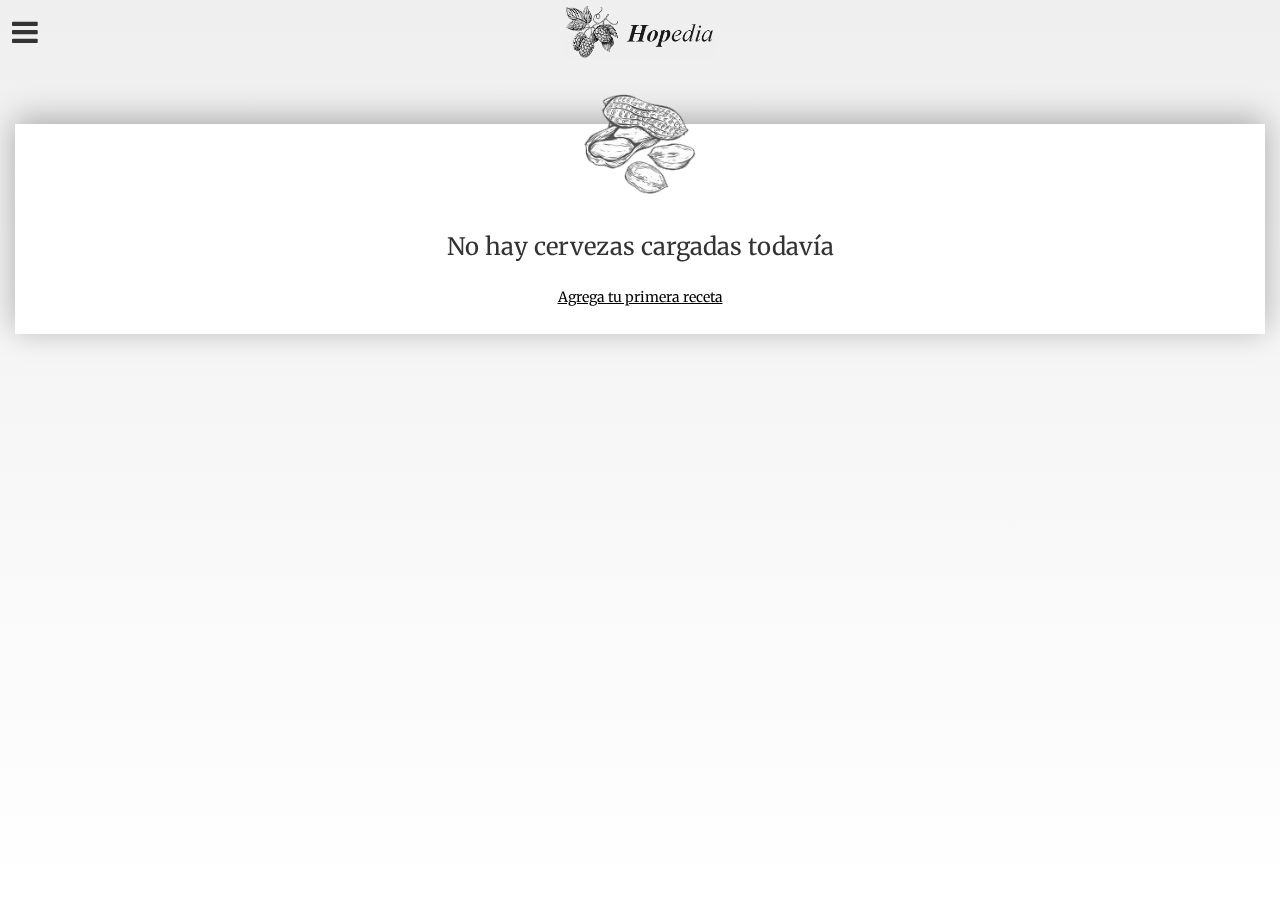
<file: index.html>
<!DOCTYPE html>
<html lang="es">
<head>
	<meta charset="UTF-8">
	<meta name="viewport" content="width=device-width, initial-scale=1.0">
	<title>Hopedia</title>
	<link rel="stylesheet" href="css/animate.css" />
	<link rel="stylesheet" href="css/mobile-angular-ui-base.min.css" />
	<link rel="stylesheet" href="css/mobile-angular-ui-hover.min.css" />
	<link href="https://fonts.googleapis.com/css?family=Merriweather" rel="stylesheet">
	<link rel="stylesheet" href="css/app.css" />
</head>
<body ng-app="Hopedia">

	<div class="sidebar sidebar-left" ng-include="'partials/nav_bar.html'"></div>

	<div class="app">

		<div class="navbar navbar-app navbar-absolute-top">

		  <div class="navbar-brand navbar-brand-center">
		    <a href="#/"><img src="images/logo.png" alt="Hopedia" /></a>
		  </div>

		  <div class="btn-group pull-left">
		    <div class="btn btn-navbar">
		    	<a href ui-toggle='uiSidebarLeft'><i class="fa fa-bars" aria-hidden="true"></i></a>
		    </div>
		  </div>
		</div>

		<div class="app-body" class="scrollable">
			<div ng-controller="main" id="main" class="container scrollable-content" autoscroll="true">
				<div class="page {{ class }}" ng-view ng-cloak></div>
			</div>
		</div>

	</div>

	<script src="js/jquery-3.2.1.min.js"></script>
	<script src="js/angular.js"></script>
	<script src="js/angular-route.js"></script>
	<script src="js/angular-animate.min.js"></script>
	<script src="js/slick.min.js"></script>
	<script src="js/angular-slick.min.js"></script>
	<script src="js/angular-route.js"></script>
	<script src="js/mobile-angular-ui.min.js"></script>
	<script src="js/mobile-angular-ui.core.min.js"></script>
	<script src="js/app.js"></script>
	
</body>
</html>
</file>
<file: css/app.css>
/*

Color textos = #333333;

*/

body, .h1, .h2, .h3, .h4, .h5, .h6, h1, h2, h3, h4, h5, h6 {
	font-family: 'Merriweather', serif;
	color: #333333;
}

img {
	max-width: 100%;
}

.h1, h1 {
	font-size: 24px;
	margin: 20px 0;
	color: #333333;
}

.h2, h2 {
	font-weight: normal;
	font-size: 17px;
	margin: 20px 0;
}

.app {
	background: #efefef; /* Old browsers */
	background: -moz-linear-gradient(top,  #efefef 0%, #ffffff 100%); /* FF3.6-15 */
	background: -webkit-linear-gradient(top,  #efefef 0%,#ffffff 100%); /* Chrome10-25,Safari5.1-6 */
	background: linear-gradient(to bottom,  #efefef 0%,#ffffff 100%); /* W3C, IE10+, FF16+, Chrome26+, Opera12+, Safari7+ */
	filter: progid:DXImageTransform.Microsoft.gradient( startColorstr='#efefef', endColorstr='#ffffff',GradientType=0 ); /* IE6-9 */
}

.has-navbar-top .app-body {
    padding-top: 64px;
}

.block {
	box-shadow: border-box;
	background: #FFF;
	box-shadow: 0px -5px 30px rgba(0,0,0,0.3);
	padding: 20px;
	margin-top: 60px;
}

.block_large {
	min-height: calc(100vh - 111px);
}

.block_con_imagen {
	position: relative;
	padding-top: 130px;
}

.block_lista.block_con_imagen,
.block_detalle.block_con_imagen {
	padding-top: 10px;
	min-height: 167px;
	margin-bottom: 20px;
}

.block_lista.block_con_imagen .info,
.block_detalle.block_con_imagen .info {
	padding-left: 110px;
}

.bitacora {
	margin-top: 20px;
}

.bitacora ul {
	margin: 0;
	padding: 0;
}

.bitacora li {
	list-style: none;
	display: flex;
	padding: 20px 0;
	border-bottom: 1px solid #eaeaea;
}

.bitacora .hora {
	flex: 1;
}

.bitacora .nota {
	flex: 4;
}

.block_lista a {
	color: #333333;
}

.block_lista a:hover {
	text-decoration: none;
}

.block_lista .titulo,
.block_detalle .titulo {
	text-transform: lowercase;
    font-size: 38px;
    display: block;
    word-wrap: break-word;
    margin: 0;
    line-height: initial;
}

.block_lista .tipo,
.block_detalle .tipo {
	font-size: 14px;
	display: block;
	margin-bottom: 15px;
}

.block_lista .estado,
.block_detalle .estado {
	font-size: 12px;
	font-style: italic;
}

.block_lista .fecha,
.block_detalle .fecha {
	color: #8f8c8c;
}

.block_lista .rate,
.block_detalle .rate {
	position: absolute;
	left: 41px;
	bottom: 13px;
}

.block_large.block_con_imagen {
	min-height: calc(100vh - 111px);
}

.left_image {
	height: 157px;
	left: 20px;
	position: absolute;
	top: -30px;
}

.top_image {
	height: 157px;
	left: 50%;
	transform: translateX(-50%);
	position: absolute;
	top: -30px;
}

.navbar-app {
	background: transparent;
	border: none;
}

.navbar-app .btn, .navbar-app .btn-navbar {
	line-height: 64px;
}

.navbar-brand {
	height: 64px;
	padding: 5px;
}

.navbar a {
	color: #333333;
	font-size: 30px;
}

.navbar-brand img {
	width: 150px;
	display: inline;
}

.carga_paso_1 h2 {
	margin-top: 0;
}

.malta-group input {
	margin: 30px 0;
}

.agregar_malta {
	font-size: 11px;
}

form label {
	font-size: 13px;
	display: block;
	font-weight: normal;
}

input.form-control,
select.form-control {
	border-width: 0 0 2px 0;
	border-color: #333333;
	font-size: 22px;
	color: #010101;
}

select.form-control {
	height: 48px;
}

form a {
	color: #333333;
}

form .btn-prev,
form .btn-next {
	background: none;
	border: none;
	font-style: italic;
}

form .btn-control {
	display: flex;
}

form .btn-control .btn {
	flex: 1;
}

.malta-group,
.bitacora-group {
	display: flex;
}

.malta-group .tiene_eliminar,
.bitacora-group .tiene_eliminar {
	flex: 15;
}

.malta-group .btn,
.bitacora-group .btn {
	flex: 1;
}

	.malta-group .btn {
		margin: 30px 10px;
	}

.bitacora-group .hora {
	flex: 2;
	margin-right: 20px;
}

.bitacora-group .value {
	flex: 5;
}

.ng-enter {
	-webkit-animation: fadeIn .5s both ease-in;
	-moz-animation: fadeIn .5s both ease-in;
	animation: fadeIn .5s both ease-in;
}
.ng-leave {
	-webkit-animation: fadeOut .2s both ease-in;
	-moz-animation: fadeOut .2s both ease-in;
	animation: fadeOut .2s both ease-in;
}

.btn-wrapper {
	display: flex;
}

.btn {
	flex: 1;
	color: #000;
	text-decoration: underline;
}

.list-group a {
	display: block;
	background: #FFF;
	color: #000;
	padding: 20px 10px;
	border-bottom: 1px solid #eaeaea;
}

.mas-info {
	margin-top: 30px;
}

.mas-info ul {
	margin: 0;
	padding: 0;
}

.mas-info li {
	list-style: none;	
}

.mas-info li:not(.maltas) {
	border-bottom: 1px solid #eaeaea;
	padding: 10px 0;
}

.block_con_imagen.sin_recetas {
	padding-top: 90px;
}

.sin_recetas h1 {
	text-align: center;
}

.sin_recetas .top_image {
	height: 100px;
}
</file>
<file: css/mobile-angular-ui-base.min.css>
@media (min-width:768px){.col-sm-1,.col-sm-10,.col-sm-11,.col-sm-12,.col-sm-2,.col-sm-3,.col-sm-4,.col-sm-5,.col-sm-6,.col-sm-7,.col-sm-8,.col-sm-9{float:left}.col-sm-12{width:100%}.col-sm-11{width:91.66666667%}.col-sm-10{width:83.33333333%}.col-sm-9{width:75%}.col-sm-8{width:66.66666667%}.col-sm-7{width:58.33333333%}.col-sm-6{width:50%}.col-sm-5{width:41.66666667%}.col-sm-4{width:33.33333333%}.col-sm-3{width:25%}.col-sm-2{width:16.66666667%}.col-sm-1{width:8.33333333%}.col-sm-pull-12{right:100%}.col-sm-pull-11{right:91.66666667%}.col-sm-pull-10{right:83.33333333%}.col-sm-pull-9{right:75%}.col-sm-pull-8{right:66.66666667%}.col-sm-pull-7{right:58.33333333%}.col-sm-pull-6{right:50%}.col-sm-pull-5{right:41.66666667%}.col-sm-pull-4{right:33.33333333%}.col-sm-pull-3{right:25%}.col-sm-pull-2{right:16.66666667%}.col-sm-pull-1{right:8.33333333%}.col-sm-pull-0{right:auto}.col-sm-push-12{left:100%}.col-sm-push-11{left:91.66666667%}.col-sm-push-10{left:83.33333333%}.col-sm-push-9{left:75%}.col-sm-push-8{left:66.66666667%}.col-sm-push-7{left:58.33333333%}.col-sm-push-6{left:50%}.col-sm-push-5{left:41.66666667%}.col-sm-push-4{left:33.33333333%}.col-sm-push-3{left:25%}.col-sm-push-2{left:16.66666667%}.col-sm-push-1{left:8.33333333%}.col-sm-push-0{left:auto}.col-sm-offset-12{margin-left:100%}.col-sm-offset-11{margin-left:91.66666667%}.col-sm-offset-10{margin-left:83.33333333%}.col-sm-offset-9{margin-left:75%}.col-sm-offset-8{margin-left:66.66666667%}.col-sm-offset-7{margin-left:58.33333333%}.col-sm-offset-6{margin-left:50%}.col-sm-offset-5{margin-left:41.66666667%}.col-sm-offset-4{margin-left:33.33333333%}.col-sm-offset-3{margin-left:25%}.col-sm-offset-2{margin-left:16.66666667%}.col-sm-offset-1{margin-left:8.33333333%}.col-sm-offset-0{margin-left:0%}}@media (min-width:480px){.sidebar-left,.sidebar-right{width:440px}.sidebar-left-in .app{-webkit-transform:translate3d(440px,0,0);transform:translate3d(440px,0,0)}.sidebar-right-in .app{-webkit-transform:translate3d(-440px,0,0);transform:translate3d(-440px,0,0)}}@media (min-width:768px){.sidebar-left,.sidebar-right{width:688px}.sidebar-left-in .app{-webkit-transform:translate3d(688px,0,0);transform:translate3d(688px,0,0)}.sidebar-right-in .app{-webkit-transform:translate3d(-688px,0,0);transform:translate3d(-688px,0,0)}}
/*!
 *  Font Awesome 4.6.3 by @davegandy - http://fontawesome.io - @fontawesome
 *  License - http://fontawesome.io/license (Font: SIL OFL 1.1, CSS: MIT License)
 */
@font-face{font-family:'FontAwesome';src:url(../fonts/fontawesome-webfont.eot?v=4.6.3);src:url(../fonts/fontawesome-webfont.eot?#iefix&v=4.6.3) format('embedded-opentype'),url(../fonts/fontawesome-webfont.woff2?v=4.6.3) format('woff2'),url(../fonts/fontawesome-webfont.woff?v=4.6.3) format('woff'),url(../fonts/fontawesome-webfont.ttf?v=4.6.3) format('truetype'),url(../fonts/fontawesome-webfont.svg?v=4.6.3#fontawesomeregular) format('svg');font-weight:400;font-style:normal}.fa{display:inline-block;font:14px/1 FontAwesome;font-size:inherit;text-rendering:auto;-webkit-font-smoothing:antialiased;-moz-osx-font-smoothing:grayscale}.fa-lg{font-size:1.33333333em;line-height:.75em;vertical-align:-15%}.fa-2x{font-size:2em}.fa-3x{font-size:3em}.fa-4x{font-size:4em}.fa-5x{font-size:5em}.fa-fw{width:1.28571429em;text-align:center}.fa-ul{padding-left:0;margin-left:2.14285714em;list-style-type:none}.fa-ul>li{position:relative}.fa-li{position:absolute;left:-2.14285714em;width:2.14285714em;top:.14285714em;text-align:center}.fa-li.fa-lg{left:-1.85714286em}.fa-border{padding:.2em .25em .15em;border:solid .08em #eee;border-radius:.1em}.fa-pull-left{float:left}.fa-pull-right,.pull-right{float:right}.fa.fa-pull-left{margin-right:.3em}.fa.fa-pull-right{margin-left:.3em}.pull-left{float:left}.fa.pull-left{margin-right:.3em}.fa.pull-right{margin-left:.3em}.fa-spin{-webkit-animation:fa-spin 2s infinite linear;animation:fa-spin 2s infinite linear}.fa-pulse{-webkit-animation:fa-spin 1s infinite steps(8);animation:fa-spin 1s infinite steps(8)}@-webkit-keyframes fa-spin{0%{-webkit-transform:rotate(0deg);transform:rotate(0deg)}to{-webkit-transform:rotate(359deg);transform:rotate(359deg)}}@keyframes fa-spin{0%{-webkit-transform:rotate(0deg);transform:rotate(0deg)}to{-webkit-transform:rotate(359deg);transform:rotate(359deg)}}.fa-rotate-90{-ms-filter:"progid:DXImageTransform.Microsoft.BasicImage(rotation=1)";-webkit-transform:rotate(90deg);-ms-transform:rotate(90deg);transform:rotate(90deg)}.fa-rotate-180{-ms-filter:"progid:DXImageTransform.Microsoft.BasicImage(rotation=2)";-webkit-transform:rotate(180deg);-ms-transform:rotate(180deg);transform:rotate(180deg)}.fa-rotate-270{-ms-filter:"progid:DXImageTransform.Microsoft.BasicImage(rotation=3)";-webkit-transform:rotate(270deg);-ms-transform:rotate(270deg);transform:rotate(270deg)}.fa-flip-horizontal{-ms-filter:"progid:DXImageTransform.Microsoft.BasicImage(rotation=0, mirror=1)";-webkit-transform:scale(-1,1);-ms-transform:scale(-1,1);transform:scale(-1,1)}.fa-flip-vertical{-ms-filter:"progid:DXImageTransform.Microsoft.BasicImage(rotation=2, mirror=1)";-webkit-transform:scale(1,-1);-ms-transform:scale(1,-1);transform:scale(1,-1)}:root .fa-flip-horizontal,:root .fa-flip-vertical,:root .fa-rotate-180,:root .fa-rotate-270,:root .fa-rotate-90{filter:none}.fa-stack{position:relative;display:inline-block;width:2em;height:2em;line-height:2em;vertical-align:middle}.fa-stack-1x,.fa-stack-2x{position:absolute;left:0;width:100%;text-align:center}.fa-stack-1x{line-height:inherit}.fa-stack-2x{font-size:2em}.fa-inverse{color:#fff}.fa-glass:before{content:"\f000"}.fa-music:before{content:"\f001"}.fa-search:before{content:"\f002"}.fa-envelope-o:before{content:"\f003"}.fa-heart:before{content:"\f004"}.fa-star:before{content:"\f005"}.fa-star-o:before{content:"\f006"}.fa-user:before{content:"\f007"}.fa-film:before{content:"\f008"}.fa-th-large:before{content:"\f009"}.fa-th:before{content:"\f00a"}.fa-th-list:before{content:"\f00b"}.fa-check:before{content:"\f00c"}.fa-close:before,.fa-remove:before,.fa-times:before{content:"\f00d"}.fa-search-plus:before{content:"\f00e"}.fa-search-minus:before{content:"\f010"}.fa-power-off:before{content:"\f011"}.fa-signal:before{content:"\f012"}.fa-cog:before,.fa-gear:before{content:"\f013"}.fa-trash-o:before{content:"\f014"}.fa-home:before{content:"\f015"}.fa-file-o:before{content:"\f016"}.fa-clock-o:before{content:"\f017"}.fa-road:before{content:"\f018"}.fa-download:before{content:"\f019"}.fa-arrow-circle-o-down:before{content:"\f01a"}.fa-arrow-circle-o-up:before{content:"\f01b"}.fa-inbox:before{content:"\f01c"}.fa-play-circle-o:before{content:"\f01d"}.fa-repeat:before,.fa-rotate-right:before{content:"\f01e"}.fa-refresh:before{content:"\f021"}.fa-list-alt:before{content:"\f022"}.fa-lock:before{content:"\f023"}.fa-flag:before{content:"\f024"}.fa-headphones:before{content:"\f025"}.fa-volume-off:before{content:"\f026"}.fa-volume-down:before{content:"\f027"}.fa-volume-up:before{content:"\f028"}.fa-qrcode:before{content:"\f029"}.fa-barcode:before{content:"\f02a"}.fa-tag:before{content:"\f02b"}.fa-tags:before{content:"\f02c"}.fa-book:before{content:"\f02d"}.fa-bookmark:before{content:"\f02e"}.fa-print:before{content:"\f02f"}.fa-camera:before{content:"\f030"}.fa-font:before{content:"\f031"}.fa-bold:before{content:"\f032"}.fa-italic:before{content:"\f033"}.fa-text-height:before{content:"\f034"}.fa-text-width:before{content:"\f035"}.fa-align-left:before{content:"\f036"}.fa-align-center:before{content:"\f037"}.fa-align-right:before{content:"\f038"}.fa-align-justify:before{content:"\f039"}.fa-list:before{content:"\f03a"}.fa-dedent:before,.fa-outdent:before{content:"\f03b"}.fa-indent:before{content:"\f03c"}.fa-video-camera:before{content:"\f03d"}.fa-image:before,.fa-photo:before,.fa-picture-o:before{content:"\f03e"}.fa-pencil:before{content:"\f040"}.fa-map-marker:before{content:"\f041"}.fa-adjust:before{content:"\f042"}.fa-tint:before{content:"\f043"}.fa-edit:before,.fa-pencil-square-o:before{content:"\f044"}.fa-share-square-o:before{content:"\f045"}.fa-check-square-o:before{content:"\f046"}.fa-arrows:before{content:"\f047"}.fa-step-backward:before{content:"\f048"}.fa-fast-backward:before{content:"\f049"}.fa-backward:before{content:"\f04a"}.fa-play:before{content:"\f04b"}.fa-pause:before{content:"\f04c"}.fa-stop:before{content:"\f04d"}.fa-forward:before{content:"\f04e"}.fa-fast-forward:before{content:"\f050"}.fa-step-forward:before{content:"\f051"}.fa-eject:before{content:"\f052"}.fa-chevron-left:before{content:"\f053"}.fa-chevron-right:before{content:"\f054"}.fa-plus-circle:before{content:"\f055"}.fa-minus-circle:before{content:"\f056"}.fa-times-circle:before{content:"\f057"}.fa-check-circle:before{content:"\f058"}.fa-question-circle:before{content:"\f059"}.fa-info-circle:before{content:"\f05a"}.fa-crosshairs:before{content:"\f05b"}.fa-times-circle-o:before{content:"\f05c"}.fa-check-circle-o:before{content:"\f05d"}.fa-ban:before{content:"\f05e"}.fa-arrow-left:before{content:"\f060"}.fa-arrow-right:before{content:"\f061"}.fa-arrow-up:before{content:"\f062"}.fa-arrow-down:before{content:"\f063"}.fa-mail-forward:before,.fa-share:before{content:"\f064"}.fa-expand:before{content:"\f065"}.fa-compress:before{content:"\f066"}.fa-plus:before{content:"\f067"}.fa-minus:before{content:"\f068"}.fa-asterisk:before{content:"\f069"}.fa-exclamation-circle:before{content:"\f06a"}.fa-gift:before{content:"\f06b"}.fa-leaf:before{content:"\f06c"}.fa-fire:before{content:"\f06d"}.fa-eye:before{content:"\f06e"}.fa-eye-slash:before{content:"\f070"}.fa-exclamation-triangle:before,.fa-warning:before{content:"\f071"}.fa-plane:before{content:"\f072"}.fa-calendar:before{content:"\f073"}.fa-random:before{content:"\f074"}.fa-comment:before{content:"\f075"}.fa-magnet:before{content:"\f076"}.fa-chevron-up:before{content:"\f077"}.fa-chevron-down:before{content:"\f078"}.fa-retweet:before{content:"\f079"}.fa-shopping-cart:before{content:"\f07a"}.fa-folder:before{content:"\f07b"}.fa-folder-open:before{content:"\f07c"}.fa-arrows-v:before{content:"\f07d"}.fa-arrows-h:before{content:"\f07e"}.fa-bar-chart-o:before,.fa-bar-chart:before{content:"\f080"}.fa-twitter-square:before{content:"\f081"}.fa-facebook-square:before{content:"\f082"}.fa-camera-retro:before{content:"\f083"}.fa-key:before{content:"\f084"}.fa-cogs:before,.fa-gears:before{content:"\f085"}.fa-comments:before{content:"\f086"}.fa-thumbs-o-up:before{content:"\f087"}.fa-thumbs-o-down:before{content:"\f088"}.fa-star-half:before{content:"\f089"}.fa-heart-o:before{content:"\f08a"}.fa-sign-out:before{content:"\f08b"}.fa-linkedin-square:before{content:"\f08c"}.fa-thumb-tack:before{content:"\f08d"}.fa-external-link:before{content:"\f08e"}.fa-sign-in:before{content:"\f090"}.fa-trophy:before{content:"\f091"}.fa-github-square:before{content:"\f092"}.fa-upload:before{content:"\f093"}.fa-lemon-o:before{content:"\f094"}.fa-phone:before{content:"\f095"}.fa-square-o:before{content:"\f096"}.fa-bookmark-o:before{content:"\f097"}.fa-phone-square:before{content:"\f098"}.fa-twitter:before{content:"\f099"}.fa-facebook-f:before,.fa-facebook:before{content:"\f09a"}.fa-github:before{content:"\f09b"}.fa-unlock:before{content:"\f09c"}.fa-credit-card:before{content:"\f09d"}.fa-feed:before,.fa-rss:before{content:"\f09e"}.fa-hdd-o:before{content:"\f0a0"}.fa-bullhorn:before{content:"\f0a1"}.fa-bell:before{content:"\f0f3"}.fa-certificate:before{content:"\f0a3"}.fa-hand-o-right:before{content:"\f0a4"}.fa-hand-o-left:before{content:"\f0a5"}.fa-hand-o-up:before{content:"\f0a6"}.fa-hand-o-down:before{content:"\f0a7"}.fa-arrow-circle-left:before{content:"\f0a8"}.fa-arrow-circle-right:before{content:"\f0a9"}.fa-arrow-circle-up:before{content:"\f0aa"}.fa-arrow-circle-down:before{content:"\f0ab"}.fa-globe:before{content:"\f0ac"}.fa-wrench:before{content:"\f0ad"}.fa-tasks:before{content:"\f0ae"}.fa-filter:before{content:"\f0b0"}.fa-briefcase:before{content:"\f0b1"}.fa-arrows-alt:before{content:"\f0b2"}.fa-group:before,.fa-users:before{content:"\f0c0"}.fa-chain:before,.fa-link:before{content:"\f0c1"}.fa-cloud:before{content:"\f0c2"}.fa-flask:before{content:"\f0c3"}.fa-cut:before,.fa-scissors:before{content:"\f0c4"}.fa-copy:before,.fa-files-o:before{content:"\f0c5"}.fa-paperclip:before{content:"\f0c6"}.fa-floppy-o:before,.fa-save:before{content:"\f0c7"}.fa-square:before{content:"\f0c8"}.fa-bars:before,.fa-navicon:before,.fa-reorder:before{content:"\f0c9"}.fa-list-ul:before{content:"\f0ca"}.fa-list-ol:before{content:"\f0cb"}.fa-strikethrough:before{content:"\f0cc"}.fa-underline:before{content:"\f0cd"}.fa-table:before{content:"\f0ce"}.fa-magic:before{content:"\f0d0"}.fa-truck:before{content:"\f0d1"}.fa-pinterest:before{content:"\f0d2"}.fa-pinterest-square:before{content:"\f0d3"}.fa-google-plus-square:before{content:"\f0d4"}.fa-google-plus:before{content:"\f0d5"}.fa-money:before{content:"\f0d6"}.fa-caret-down:before{content:"\f0d7"}.fa-caret-up:before{content:"\f0d8"}.fa-caret-left:before{content:"\f0d9"}.fa-caret-right:before{content:"\f0da"}.fa-columns:before{content:"\f0db"}.fa-sort:before,.fa-unsorted:before{content:"\f0dc"}.fa-sort-desc:before,.fa-sort-down:before{content:"\f0dd"}.fa-sort-asc:before,.fa-sort-up:before{content:"\f0de"}.fa-envelope:before{content:"\f0e0"}.fa-linkedin:before{content:"\f0e1"}.fa-rotate-left:before,.fa-undo:before{content:"\f0e2"}.fa-gavel:before,.fa-legal:before{content:"\f0e3"}.fa-dashboard:before,.fa-tachometer:before{content:"\f0e4"}.fa-comment-o:before{content:"\f0e5"}.fa-comments-o:before{content:"\f0e6"}.fa-bolt:before,.fa-flash:before{content:"\f0e7"}.fa-sitemap:before{content:"\f0e8"}.fa-umbrella:before{content:"\f0e9"}.fa-clipboard:before,.fa-paste:before{content:"\f0ea"}.fa-lightbulb-o:before{content:"\f0eb"}.fa-exchange:before{content:"\f0ec"}.fa-cloud-download:before{content:"\f0ed"}.fa-cloud-upload:before{content:"\f0ee"}.fa-user-md:before{content:"\f0f0"}.fa-stethoscope:before{content:"\f0f1"}.fa-suitcase:before{content:"\f0f2"}.fa-bell-o:before{content:"\f0a2"}.fa-coffee:before{content:"\f0f4"}.fa-cutlery:before{content:"\f0f5"}.fa-file-text-o:before{content:"\f0f6"}.fa-building-o:before{content:"\f0f7"}.fa-hospital-o:before{content:"\f0f8"}.fa-ambulance:before{content:"\f0f9"}.fa-medkit:before{content:"\f0fa"}.fa-fighter-jet:before{content:"\f0fb"}.fa-beer:before{content:"\f0fc"}.fa-h-square:before{content:"\f0fd"}.fa-plus-square:before{content:"\f0fe"}.fa-angle-double-left:before{content:"\f100"}.fa-angle-double-right:before{content:"\f101"}.fa-angle-double-up:before{content:"\f102"}.fa-angle-double-down:before{content:"\f103"}.fa-angle-left:before{content:"\f104"}.fa-angle-right:before{content:"\f105"}.fa-angle-up:before{content:"\f106"}.fa-angle-down:before{content:"\f107"}.fa-desktop:before{content:"\f108"}.fa-laptop:before{content:"\f109"}.fa-tablet:before{content:"\f10a"}.fa-mobile-phone:before,.fa-mobile:before{content:"\f10b"}.fa-circle-o:before{content:"\f10c"}.fa-quote-left:before{content:"\f10d"}.fa-quote-right:before{content:"\f10e"}.fa-spinner:before{content:"\f110"}.fa-circle:before{content:"\f111"}.fa-mail-reply:before,.fa-reply:before{content:"\f112"}.fa-github-alt:before{content:"\f113"}.fa-folder-o:before{content:"\f114"}.fa-folder-open-o:before{content:"\f115"}.fa-smile-o:before{content:"\f118"}.fa-frown-o:before{content:"\f119"}.fa-meh-o:before{content:"\f11a"}.fa-gamepad:before{content:"\f11b"}.fa-keyboard-o:before{content:"\f11c"}.fa-flag-o:before{content:"\f11d"}.fa-flag-checkered:before{content:"\f11e"}.fa-terminal:before{content:"\f120"}.fa-code:before{content:"\f121"}.fa-mail-reply-all:before,.fa-reply-all:before{content:"\f122"}.fa-star-half-empty:before,.fa-star-half-full:before,.fa-star-half-o:before{content:"\f123"}.fa-location-arrow:before{content:"\f124"}.fa-crop:before{content:"\f125"}.fa-code-fork:before{content:"\f126"}.fa-chain-broken:before,.fa-unlink:before{content:"\f127"}.fa-question:before{content:"\f128"}.fa-info:before{content:"\f129"}.fa-exclamation:before{content:"\f12a"}.fa-superscript:before{content:"\f12b"}.fa-subscript:before{content:"\f12c"}.fa-eraser:before{content:"\f12d"}.fa-puzzle-piece:before{content:"\f12e"}.fa-microphone:before{content:"\f130"}.fa-microphone-slash:before{content:"\f131"}.fa-shield:before{content:"\f132"}.fa-calendar-o:before{content:"\f133"}.fa-fire-extinguisher:before{content:"\f134"}.fa-rocket:before{content:"\f135"}.fa-maxcdn:before{content:"\f136"}.fa-chevron-circle-left:before{content:"\f137"}.fa-chevron-circle-right:before{content:"\f138"}.fa-chevron-circle-up:before{content:"\f139"}.fa-chevron-circle-down:before{content:"\f13a"}.fa-html5:before{content:"\f13b"}.fa-css3:before{content:"\f13c"}.fa-anchor:before{content:"\f13d"}.fa-unlock-alt:before{content:"\f13e"}.fa-bullseye:before{content:"\f140"}.fa-ellipsis-h:before{content:"\f141"}.fa-ellipsis-v:before{content:"\f142"}.fa-rss-square:before{content:"\f143"}.fa-play-circle:before{content:"\f144"}.fa-ticket:before{content:"\f145"}.fa-minus-square:before{content:"\f146"}.fa-minus-square-o:before{content:"\f147"}.fa-level-up:before{content:"\f148"}.fa-level-down:before{content:"\f149"}.fa-check-square:before{content:"\f14a"}.fa-pencil-square:before{content:"\f14b"}.fa-external-link-square:before{content:"\f14c"}.fa-share-square:before{content:"\f14d"}.fa-compass:before{content:"\f14e"}.fa-caret-square-o-down:before,.fa-toggle-down:before{content:"\f150"}.fa-caret-square-o-up:before,.fa-toggle-up:before{content:"\f151"}.fa-caret-square-o-right:before,.fa-toggle-right:before{content:"\f152"}.fa-eur:before,.fa-euro:before{content:"\f153"}.fa-gbp:before{content:"\f154"}.fa-dollar:before,.fa-usd:before{content:"\f155"}.fa-inr:before,.fa-rupee:before{content:"\f156"}.fa-cny:before,.fa-jpy:before,.fa-rmb:before,.fa-yen:before{content:"\f157"}.fa-rouble:before,.fa-rub:before,.fa-ruble:before{content:"\f158"}.fa-krw:before,.fa-won:before{content:"\f159"}.fa-bitcoin:before,.fa-btc:before{content:"\f15a"}.fa-file:before{content:"\f15b"}.fa-file-text:before{content:"\f15c"}.fa-sort-alpha-asc:before{content:"\f15d"}.fa-sort-alpha-desc:before{content:"\f15e"}.fa-sort-amount-asc:before{content:"\f160"}.fa-sort-amount-desc:before{content:"\f161"}.fa-sort-numeric-asc:before{content:"\f162"}.fa-sort-numeric-desc:before{content:"\f163"}.fa-thumbs-up:before{content:"\f164"}.fa-thumbs-down:before{content:"\f165"}.fa-youtube-square:before{content:"\f166"}.fa-youtube:before{content:"\f167"}.fa-xing:before{content:"\f168"}.fa-xing-square:before{content:"\f169"}.fa-youtube-play:before{content:"\f16a"}.fa-dropbox:before{content:"\f16b"}.fa-stack-overflow:before{content:"\f16c"}.fa-instagram:before{content:"\f16d"}.fa-flickr:before{content:"\f16e"}.fa-adn:before{content:"\f170"}.fa-bitbucket:before{content:"\f171"}.fa-bitbucket-square:before{content:"\f172"}.fa-tumblr:before{content:"\f173"}.fa-tumblr-square:before{content:"\f174"}.fa-long-arrow-down:before{content:"\f175"}.fa-long-arrow-up:before{content:"\f176"}.fa-long-arrow-left:before{content:"\f177"}.fa-long-arrow-right:before{content:"\f178"}.fa-apple:before{content:"\f179"}.fa-windows:before{content:"\f17a"}.fa-android:before{content:"\f17b"}.fa-linux:before{content:"\f17c"}.fa-dribbble:before{content:"\f17d"}.fa-skype:before{content:"\f17e"}.fa-foursquare:before{content:"\f180"}.fa-trello:before{content:"\f181"}.fa-female:before{content:"\f182"}.fa-male:before{content:"\f183"}.fa-gittip:before,.fa-gratipay:before{content:"\f184"}.fa-sun-o:before{content:"\f185"}.fa-moon-o:before{content:"\f186"}.fa-archive:before{content:"\f187"}.fa-bug:before{content:"\f188"}.fa-vk:before{content:"\f189"}.fa-weibo:before{content:"\f18a"}.fa-renren:before{content:"\f18b"}.fa-pagelines:before{content:"\f18c"}.fa-stack-exchange:before{content:"\f18d"}.fa-arrow-circle-o-right:before{content:"\f18e"}.fa-arrow-circle-o-left:before{content:"\f190"}.fa-caret-square-o-left:before,.fa-toggle-left:before{content:"\f191"}.fa-dot-circle-o:before{content:"\f192"}.fa-wheelchair:before{content:"\f193"}.fa-vimeo-square:before{content:"\f194"}.fa-try:before,.fa-turkish-lira:before{content:"\f195"}.fa-plus-square-o:before{content:"\f196"}.fa-space-shuttle:before{content:"\f197"}.fa-slack:before{content:"\f198"}.fa-envelope-square:before{content:"\f199"}.fa-wordpress:before{content:"\f19a"}.fa-openid:before{content:"\f19b"}.fa-bank:before,.fa-institution:before,.fa-university:before{content:"\f19c"}.fa-graduation-cap:before,.fa-mortar-board:before{content:"\f19d"}.fa-yahoo:before{content:"\f19e"}.fa-google:before{content:"\f1a0"}.fa-reddit:before{content:"\f1a1"}.fa-reddit-square:before{content:"\f1a2"}.fa-stumbleupon-circle:before{content:"\f1a3"}.fa-stumbleupon:before{content:"\f1a4"}.fa-delicious:before{content:"\f1a5"}.fa-digg:before{content:"\f1a6"}.fa-pied-piper-pp:before{content:"\f1a7"}.fa-pied-piper-alt:before{content:"\f1a8"}.fa-drupal:before{content:"\f1a9"}.fa-joomla:before{content:"\f1aa"}.fa-language:before{content:"\f1ab"}.fa-fax:before{content:"\f1ac"}.fa-building:before{content:"\f1ad"}.fa-child:before{content:"\f1ae"}.fa-paw:before{content:"\f1b0"}.fa-spoon:before{content:"\f1b1"}.fa-cube:before{content:"\f1b2"}.fa-cubes:before{content:"\f1b3"}.fa-behance:before{content:"\f1b4"}.fa-behance-square:before{content:"\f1b5"}.fa-steam:before{content:"\f1b6"}.fa-steam-square:before{content:"\f1b7"}.fa-recycle:before{content:"\f1b8"}.fa-automobile:before,.fa-car:before{content:"\f1b9"}.fa-cab:before,.fa-taxi:before{content:"\f1ba"}.fa-tree:before{content:"\f1bb"}.fa-spotify:before{content:"\f1bc"}.fa-deviantart:before{content:"\f1bd"}.fa-soundcloud:before{content:"\f1be"}.fa-database:before{content:"\f1c0"}.fa-file-pdf-o:before{content:"\f1c1"}.fa-file-word-o:before{content:"\f1c2"}.fa-file-excel-o:before{content:"\f1c3"}.fa-file-powerpoint-o:before{content:"\f1c4"}.fa-file-image-o:before,.fa-file-photo-o:before,.fa-file-picture-o:before{content:"\f1c5"}.fa-file-archive-o:before,.fa-file-zip-o:before{content:"\f1c6"}.fa-file-audio-o:before,.fa-file-sound-o:before{content:"\f1c7"}.fa-file-movie-o:before,.fa-file-video-o:before{content:"\f1c8"}.fa-file-code-o:before{content:"\f1c9"}.fa-vine:before{content:"\f1ca"}.fa-codepen:before{content:"\f1cb"}.fa-jsfiddle:before{content:"\f1cc"}.fa-life-bouy:before,.fa-life-buoy:before,.fa-life-ring:before,.fa-life-saver:before,.fa-support:before{content:"\f1cd"}.fa-circle-o-notch:before{content:"\f1ce"}.fa-ra:before,.fa-rebel:before,.fa-resistance:before{content:"\f1d0"}.fa-empire:before,.fa-ge:before{content:"\f1d1"}.fa-git-square:before{content:"\f1d2"}.fa-git:before{content:"\f1d3"}.fa-hacker-news:before,.fa-y-combinator-square:before,.fa-yc-square:before{content:"\f1d4"}.fa-tencent-weibo:before{content:"\f1d5"}.fa-qq:before{content:"\f1d6"}.fa-wechat:before,.fa-weixin:before{content:"\f1d7"}.fa-paper-plane:before,.fa-send:before{content:"\f1d8"}.fa-paper-plane-o:before,.fa-send-o:before{content:"\f1d9"}.fa-history:before{content:"\f1da"}.fa-circle-thin:before{content:"\f1db"}.fa-header:before{content:"\f1dc"}.fa-paragraph:before{content:"\f1dd"}.fa-sliders:before{content:"\f1de"}.fa-share-alt:before{content:"\f1e0"}.fa-share-alt-square:before{content:"\f1e1"}.fa-bomb:before{content:"\f1e2"}.fa-futbol-o:before,.fa-soccer-ball-o:before{content:"\f1e3"}.fa-tty:before{content:"\f1e4"}.fa-binoculars:before{content:"\f1e5"}.fa-plug:before{content:"\f1e6"}.fa-slideshare:before{content:"\f1e7"}.fa-twitch:before{content:"\f1e8"}.fa-yelp:before{content:"\f1e9"}.fa-newspaper-o:before{content:"\f1ea"}.fa-wifi:before{content:"\f1eb"}.fa-calculator:before{content:"\f1ec"}.fa-paypal:before{content:"\f1ed"}.fa-google-wallet:before{content:"\f1ee"}.fa-cc-visa:before{content:"\f1f0"}.fa-cc-mastercard:before{content:"\f1f1"}.fa-cc-discover:before{content:"\f1f2"}.fa-cc-amex:before{content:"\f1f3"}.fa-cc-paypal:before{content:"\f1f4"}.fa-cc-stripe:before{content:"\f1f5"}.fa-bell-slash:before{content:"\f1f6"}.fa-bell-slash-o:before{content:"\f1f7"}.fa-trash:before{content:"\f1f8"}.fa-copyright:before{content:"\f1f9"}.fa-at:before{content:"\f1fa"}.fa-eyedropper:before{content:"\f1fb"}.fa-paint-brush:before{content:"\f1fc"}.fa-birthday-cake:before{content:"\f1fd"}.fa-area-chart:before{content:"\f1fe"}.fa-pie-chart:before{content:"\f200"}.fa-line-chart:before{content:"\f201"}.fa-lastfm:before{content:"\f202"}.fa-lastfm-square:before{content:"\f203"}.fa-toggle-off:before{content:"\f204"}.fa-toggle-on:before{content:"\f205"}.fa-bicycle:before{content:"\f206"}.fa-bus:before{content:"\f207"}.fa-ioxhost:before{content:"\f208"}.fa-angellist:before{content:"\f209"}.fa-cc:before{content:"\f20a"}.fa-ils:before,.fa-shekel:before,.fa-sheqel:before{content:"\f20b"}.fa-meanpath:before{content:"\f20c"}.fa-buysellads:before{content:"\f20d"}.fa-connectdevelop:before{content:"\f20e"}.fa-dashcube:before{content:"\f210"}.fa-forumbee:before{content:"\f211"}.fa-leanpub:before{content:"\f212"}.fa-sellsy:before{content:"\f213"}.fa-shirtsinbulk:before{content:"\f214"}.fa-simplybuilt:before{content:"\f215"}.fa-skyatlas:before{content:"\f216"}.fa-cart-plus:before{content:"\f217"}.fa-cart-arrow-down:before{content:"\f218"}.fa-diamond:before{content:"\f219"}.fa-ship:before{content:"\f21a"}.fa-user-secret:before{content:"\f21b"}.fa-motorcycle:before{content:"\f21c"}.fa-street-view:before{content:"\f21d"}.fa-heartbeat:before{content:"\f21e"}.fa-venus:before{content:"\f221"}.fa-mars:before{content:"\f222"}.fa-mercury:before{content:"\f223"}.fa-intersex:before,.fa-transgender:before{content:"\f224"}.fa-transgender-alt:before{content:"\f225"}.fa-venus-double:before{content:"\f226"}.fa-mars-double:before{content:"\f227"}.fa-venus-mars:before{content:"\f228"}.fa-mars-stroke:before{content:"\f229"}.fa-mars-stroke-v:before{content:"\f22a"}.fa-mars-stroke-h:before{content:"\f22b"}.fa-neuter:before{content:"\f22c"}.fa-genderless:before{content:"\f22d"}.fa-facebook-official:before{content:"\f230"}.fa-pinterest-p:before{content:"\f231"}.fa-whatsapp:before{content:"\f232"}.fa-server:before{content:"\f233"}.fa-user-plus:before{content:"\f234"}.fa-user-times:before{content:"\f235"}.fa-bed:before,.fa-hotel:before{content:"\f236"}.fa-viacoin:before{content:"\f237"}.fa-train:before{content:"\f238"}.fa-subway:before{content:"\f239"}.fa-medium:before{content:"\f23a"}.fa-y-combinator:before,.fa-yc:before{content:"\f23b"}.fa-optin-monster:before{content:"\f23c"}.fa-opencart:before{content:"\f23d"}.fa-expeditedssl:before{content:"\f23e"}.fa-battery-4:before,.fa-battery-full:before{content:"\f240"}.fa-battery-3:before,.fa-battery-three-quarters:before{content:"\f241"}.fa-battery-2:before,.fa-battery-half:before{content:"\f242"}.fa-battery-1:before,.fa-battery-quarter:before{content:"\f243"}.fa-battery-0:before,.fa-battery-empty:before{content:"\f244"}.fa-mouse-pointer:before{content:"\f245"}.fa-i-cursor:before{content:"\f246"}.fa-object-group:before{content:"\f247"}.fa-object-ungroup:before{content:"\f248"}.fa-sticky-note:before{content:"\f249"}.fa-sticky-note-o:before{content:"\f24a"}.fa-cc-jcb:before{content:"\f24b"}.fa-cc-diners-club:before{content:"\f24c"}.fa-clone:before{content:"\f24d"}.fa-balance-scale:before{content:"\f24e"}.fa-hourglass-o:before{content:"\f250"}.fa-hourglass-1:before,.fa-hourglass-start:before{content:"\f251"}.fa-hourglass-2:before,.fa-hourglass-half:before{content:"\f252"}.fa-hourglass-3:before,.fa-hourglass-end:before{content:"\f253"}.fa-hourglass:before{content:"\f254"}.fa-hand-grab-o:before,.fa-hand-rock-o:before{content:"\f255"}.fa-hand-paper-o:before,.fa-hand-stop-o:before{content:"\f256"}.fa-hand-scissors-o:before{content:"\f257"}.fa-hand-lizard-o:before{content:"\f258"}.fa-hand-spock-o:before{content:"\f259"}.fa-hand-pointer-o:before{content:"\f25a"}.fa-hand-peace-o:before{content:"\f25b"}.fa-trademark:before{content:"\f25c"}.fa-registered:before{content:"\f25d"}.fa-creative-commons:before{content:"\f25e"}.fa-gg:before{content:"\f260"}.fa-gg-circle:before{content:"\f261"}.fa-tripadvisor:before{content:"\f262"}.fa-odnoklassniki:before{content:"\f263"}.fa-odnoklassniki-square:before{content:"\f264"}.fa-get-pocket:before{content:"\f265"}.fa-wikipedia-w:before{content:"\f266"}.fa-safari:before{content:"\f267"}.fa-chrome:before{content:"\f268"}.fa-firefox:before{content:"\f269"}.fa-opera:before{content:"\f26a"}.fa-internet-explorer:before{content:"\f26b"}.fa-television:before,.fa-tv:before{content:"\f26c"}.fa-contao:before{content:"\f26d"}.fa-500px:before{content:"\f26e"}.fa-amazon:before{content:"\f270"}.fa-calendar-plus-o:before{content:"\f271"}.fa-calendar-minus-o:before{content:"\f272"}.fa-calendar-times-o:before{content:"\f273"}.fa-calendar-check-o:before{content:"\f274"}.fa-industry:before{content:"\f275"}.fa-map-pin:before{content:"\f276"}.fa-map-signs:before{content:"\f277"}.fa-map-o:before{content:"\f278"}.fa-map:before{content:"\f279"}.fa-commenting:before{content:"\f27a"}.fa-commenting-o:before{content:"\f27b"}.fa-houzz:before{content:"\f27c"}.fa-vimeo:before{content:"\f27d"}.fa-black-tie:before{content:"\f27e"}.fa-fonticons:before{content:"\f280"}.fa-reddit-alien:before{content:"\f281"}.fa-edge:before{content:"\f282"}.fa-credit-card-alt:before{content:"\f283"}.fa-codiepie:before{content:"\f284"}.fa-modx:before{content:"\f285"}.fa-fort-awesome:before{content:"\f286"}.fa-usb:before{content:"\f287"}.fa-product-hunt:before{content:"\f288"}.fa-mixcloud:before{content:"\f289"}.fa-scribd:before{content:"\f28a"}.fa-pause-circle:before{content:"\f28b"}.fa-pause-circle-o:before{content:"\f28c"}.fa-stop-circle:before{content:"\f28d"}.fa-stop-circle-o:before{content:"\f28e"}.fa-shopping-bag:before{content:"\f290"}.fa-shopping-basket:before{content:"\f291"}.fa-hashtag:before{content:"\f292"}.fa-bluetooth:before{content:"\f293"}.fa-bluetooth-b:before{content:"\f294"}.fa-percent:before{content:"\f295"}.fa-gitlab:before{content:"\f296"}.fa-wpbeginner:before{content:"\f297"}.fa-wpforms:before{content:"\f298"}.fa-envira:before{content:"\f299"}.fa-universal-access:before{content:"\f29a"}.fa-wheelchair-alt:before{content:"\f29b"}.fa-question-circle-o:before{content:"\f29c"}.fa-blind:before{content:"\f29d"}.fa-audio-description:before{content:"\f29e"}.fa-volume-control-phone:before{content:"\f2a0"}.fa-braille:before{content:"\f2a1"}.fa-assistive-listening-systems:before{content:"\f2a2"}.fa-american-sign-language-interpreting:before,.fa-asl-interpreting:before{content:"\f2a3"}.fa-deaf:before,.fa-deafness:before,.fa-hard-of-hearing:before{content:"\f2a4"}.fa-glide:before{content:"\f2a5"}.fa-glide-g:before{content:"\f2a6"}.fa-sign-language:before,.fa-signing:before{content:"\f2a7"}.fa-low-vision:before{content:"\f2a8"}.fa-viadeo:before{content:"\f2a9"}.fa-viadeo-square:before{content:"\f2aa"}.fa-snapchat:before{content:"\f2ab"}.fa-snapchat-ghost:before{content:"\f2ac"}.fa-snapchat-square:before{content:"\f2ad"}.fa-pied-piper:before{content:"\f2ae"}.fa-first-order:before{content:"\f2b0"}.fa-yoast:before{content:"\f2b1"}.fa-themeisle:before{content:"\f2b2"}.fa-google-plus-circle:before,.fa-google-plus-official:before{content:"\f2b3"}.fa-fa:before,.fa-font-awesome:before{content:"\f2b4"}.sr-only{position:absolute;width:1px;height:1px;margin:-1px;padding:0;overflow:hidden;clip:rect(0,0,0,0);border:0}.sr-only-focusable:active,.sr-only-focusable:focus{position:static;width:auto;height:auto;margin:0;overflow:visible;clip:auto}
/*! normalize.css v3.0.3 | MIT License | github.com/necolas/normalize.css */
body,html{height:100%;width:100%;overflow:hidden}html{-ms-text-size-adjust:100%;-webkit-text-size-adjust:100%;-webkit-tap-highlight-color:rgba(0,0,0,0);font-family:sans-serif;font-size:10px}body{margin:0;font-family:"Helvetica Neue",Helvetica,Arial,sans-serif;font-size:14px;line-height:1.42857143;color:#333;background-color:#fff;font-weight:400}article,aside,details,figcaption,figure,footer,header,hgroup,main,menu,nav,section,summary{display:block}audio,canvas,progress,video{display:inline-block;vertical-align:baseline}audio:not([controls]){display:none;height:0}[hidden],template{display:none}a{background-color:transparent}a:active{outline:0}b,strong{font-weight:700}dfn{font-style:italic}h1{margin:.67em 0}mark{background:#ff0;color:#000}sub,sup{font-size:75%;line-height:0;position:relative;vertical-align:baseline}sup{top:-.5em}sub{bottom:-.25em}img{border:0;vertical-align:middle;max-width:100%}svg:not(:root){overflow:hidden}figure{margin:0}hr{box-sizing:content-box;height:0;margin-top:20px;margin-bottom:20px;border:0;border-top:1px solid #eee}pre{overflow:auto}code,kbd,pre,samp{font-family:Menlo,Monaco,Consolas,"Courier New",monospace}samp{font-size:1em}button,input,optgroup,select,textarea{color:inherit;font:inherit;margin:0}button{overflow:visible}button,select{text-transform:none}button,html input[type=button],input[type=reset],input[type=submit]{-webkit-appearance:button;cursor:pointer}button[disabled],html input[disabled]{cursor:default}button::-moz-focus-inner,input::-moz-focus-inner{border:0;padding:0}input[type=checkbox],input[type=radio]{box-sizing:border-box;padding:0}input[type=number]::-webkit-inner-spin-button,input[type=number]::-webkit-outer-spin-button{height:auto}input[type=search]::-webkit-search-cancel-button,input[type=search]::-webkit-search-decoration{-webkit-appearance:none}fieldset{margin:0;border:0;min-width:0}legend{display:block;width:100%;margin-bottom:20px;font-size:21px;line-height:inherit;color:#333;border:0;border-bottom:1px solid #e5e5e5}textarea{overflow:auto}optgroup{font-weight:700}table{border-collapse:collapse;border-spacing:0;background-color:transparent}fieldset,legend,td,th{padding:0}*,:after,:before,input[type=search]{-webkit-box-sizing:border-box;-moz-box-sizing:border-box;box-sizing:border-box}button,input,select,textarea{font-family:inherit;font-size:inherit;line-height:inherit}a:focus{color:#0055b3;text-decoration:underline;outline:5px auto -webkit-focus-ring-color;outline-offset:-2px}.img-responsive,.thumbnail a>img,.thumbnail>img{display:block;max-width:100%;height:auto}.carousel-inner>.item>a>img,.carousel-inner>.item>img{display:block;height:auto}.img-rounded{border-radius:6px}.img-thumbnail{padding:4px;line-height:1.42857143;background-color:#fff;border:1px solid #ddd;border-radius:4px;-webkit-transition:all .2s ease-in-out;-o-transition:all .2s ease-in-out;transition:all .2s ease-in-out;display:inline-block;max-width:100%;height:auto}.img-circle{border-radius:50%}.sr-only{position:absolute;width:1px;height:1px;margin:-1px;padding:0;overflow:hidden;clip:rect(0,0,0,0);border:0}.sr-only-focusable:active,.sr-only-focusable:focus{position:static;width:auto;height:auto;margin:0;overflow:visible;clip:auto}[role=button],a{cursor:pointer}.h1,.h2,.h3,.h4,.h5,.h6,h1,h2,h3,h4,h5,h6{font-family:"Helvetica Neue",Helvetica,Arial,sans-serif;font-weight:400;line-height:1.1;color:inherit}.h1 .small,.h1 small,.h2 .small,.h2 small,.h3 .small,.h3 small,.h4 .small,.h4 small,.h5 .small,.h5 small,.h6 .small,.h6 small,h1 .small,h1 small,h2 .small,h2 small,h3 .small,h3 small,h4 .small,h4 small,h5 .small,h5 small,h6 .small,h6 small{font-weight:400;line-height:1;color:#777}.h1,.h2,.h3{margin-top:20px}.h1,.h2,.h3,h1,h2,h3{margin-bottom:10px}.h1 .small,.h1 small,.h2 .small,.h2 small,.h3 .small,.h3 small,h1 .small,h1 small,h2 .small,h2 small,h3 .small,h3 small{font-size:65%}.h4,.h5,.h6{margin-top:10px}.h4,.h5,.h6,h4,h5,h6{margin-bottom:10px}.h4 .small,.h4 small,.h5 .small,.h5 small,.h6 .small,.h6 small,h4 .small,h4 small,h5 .small,h5 small,h6 .small,h6 small{font-size:75%}.h1,h1{font-size:36px}.h2,h2{font-size:30px}.h3,h3{font-size:24px}.h4,h4{font-size:18px}.h5,h5{font-size:14px}.h6,h6{font-size:12px}p{margin:0 0 10px}.lead{margin-bottom:20px;font-size:16px;font-weight:300;line-height:1.4}.small,small{font-size:85%}.mark,mark{background-color:#fcf8e3;padding:.2em}.text-left,th{text-align:left}.text-right{text-align:right}.text-center{text-align:center}.text-justify{text-align:justify}.text-nowrap{white-space:nowrap}.text-lowercase{text-transform:lowercase}.text-uppercase{text-transform:uppercase}.text-capitalize{text-transform:capitalize}.text-muted{color:#777}.text-primary{color:#007aff}a.text-primary:focus{color:#0062cc}.text-success{color:#3c763d}a.text-success:focus{color:#2b542c}.text-info{color:#31708f}a.text-info:focus{color:#245269}.text-warning{color:#8a6d3b}a.text-warning:focus{color:#66512c}.text-danger{color:#a94442}a.text-danger:focus{color:#843534}.bg-primary{color:#fff;background-color:#007aff}a.bg-primary:focus{background-color:#0062cc}.bg-success{background-color:#dff0d8}a.bg-success:focus{background-color:#c1e2b3}.bg-info{background-color:#d9edf7}a.bg-info:focus{background-color:#afd9ee}.bg-warning{background-color:#fcf8e3}a.bg-warning:focus{background-color:#f7ecb5}.bg-danger{background-color:#f2dede}a.bg-danger:focus{background-color:#e4b9b9}.page-header{padding-bottom:9px;margin:40px 0 20px;border-bottom:1px solid #eee}dl,ol,ul{margin-top:0;margin-bottom:10px}.alert>p,.alert>ul,ol ol,ol ul,ul ol,ul ul{margin-bottom:0}.list-inline,.list-unstyled{padding-left:0;list-style:none}.list-inline{margin-left:-5px}.list-inline>li{display:inline-block;padding-left:5px;padding-right:5px}dl{margin-bottom:20px}dd,dt{line-height:1.42857143}dt{font-weight:700}dd{margin-left:0}abbr[data-original-title],abbr[title]{cursor:help;border-bottom:1px dotted #777}.initialism{font-size:90%;text-transform:uppercase}blockquote{padding:10px 20px;margin:0 0 20px;font-size:17.5px;border-left:5px solid #eee}blockquote ol:last-child,blockquote p:last-child,blockquote ul:last-child{margin-bottom:0}blockquote .small,blockquote footer,blockquote small{display:block;font-size:80%;line-height:1.42857143;color:#777}blockquote .small:before,blockquote footer:before,blockquote small:before{content:'\2014 \00A0'}.blockquote-reverse,blockquote.pull-right{padding-right:15px;padding-left:0;border-right:5px solid #eee;border-left:0;text-align:right}.blockquote-reverse .small:before,.blockquote-reverse footer:before,.blockquote-reverse small:before,blockquote.pull-right .small:before,blockquote.pull-right footer:before,blockquote.pull-right small:before{content:''}.blockquote-reverse .small:after,.blockquote-reverse footer:after,.blockquote-reverse small:after,blockquote.pull-right .small:after,blockquote.pull-right footer:after,blockquote.pull-right small:after{content:'\00A0 \2014'}address,pre{line-height:1.42857143}address{margin-bottom:20px;font-style:normal}code,kbd,pre{padding:2px 4px;font-size:90%;color:#c7254e;background-color:#f9f2f4;border-radius:4px}kbd{color:#fff;background-color:#333;border-radius:3px;box-shadow:inset 0 -1px 0 rgba(0,0,0,.25)}kbd kbd{padding:0;font-size:100%;font-weight:700;box-shadow:none}pre{display:block;padding:9.5px;margin:0 0 10px;font-size:13px;word-break:break-all;word-wrap:break-word;color:#333;background-color:#f5f5f5;border:1px solid #ccc}pre code{padding:0;font-size:inherit;color:inherit;white-space:pre-wrap;background-color:transparent;border-radius:0}.pre-scrollable{max-height:340px;overflow-y:scroll}.container,.container-fluid{margin-right:auto;margin-left:auto;padding-left:15px;padding-right:15px}.row{margin-left:-15px;margin-right:-15px}.col-lg-1,.col-lg-10,.col-lg-11,.col-lg-12,.col-lg-2,.col-lg-3,.col-lg-4,.col-lg-5,.col-lg-6,.col-lg-7,.col-lg-8,.col-lg-9,.col-md-1,.col-md-10,.col-md-11,.col-md-12,.col-md-2,.col-md-3,.col-md-4,.col-md-5,.col-md-6,.col-md-7,.col-md-8,.col-md-9,.col-sm-1,.col-sm-10,.col-sm-11,.col-sm-12,.col-sm-2,.col-sm-3,.col-sm-4,.col-sm-5,.col-sm-6,.col-sm-7,.col-sm-8,.col-sm-9,.col-xs-1,.col-xs-10,.col-xs-11,.col-xs-12,.col-xs-2,.col-xs-3,.col-xs-4,.col-xs-5,.col-xs-6,.col-xs-7,.col-xs-8,.col-xs-9{position:relative;min-height:1px;padding-left:15px;padding-right:15px}.col-xs-1,.col-xs-10,.col-xs-11,.col-xs-12,.col-xs-2,.col-xs-3,.col-xs-4,.col-xs-5,.col-xs-6,.col-xs-7,.col-xs-8,.col-xs-9{float:left}.col-xs-12{width:100%}.col-xs-11{width:91.66666667%}.col-xs-10{width:83.33333333%}.col-xs-9{width:75%}.col-xs-8{width:66.66666667%}.col-xs-7{width:58.33333333%}.col-xs-6{width:50%}.col-xs-5{width:41.66666667%}.col-xs-4{width:33.33333333%}.col-xs-3{width:25%}.col-xs-2{width:16.66666667%}.col-xs-1{width:8.33333333%}.col-xs-pull-12{right:100%}.col-xs-pull-11{right:91.66666667%}.col-xs-pull-10{right:83.33333333%}.col-xs-pull-9{right:75%}.col-xs-pull-8{right:66.66666667%}.col-xs-pull-7{right:58.33333333%}.col-xs-pull-6{right:50%}.col-xs-pull-5{right:41.66666667%}.col-xs-pull-4{right:33.33333333%}.col-xs-pull-3{right:25%}.col-xs-pull-2{right:16.66666667%}.col-xs-pull-1{right:8.33333333%}.col-xs-pull-0{right:auto}.col-xs-push-12{left:100%}.col-xs-push-11{left:91.66666667%}.col-xs-push-10{left:83.33333333%}.col-xs-push-9{left:75%}.col-xs-push-8{left:66.66666667%}.col-xs-push-7{left:58.33333333%}.col-xs-push-6{left:50%}.col-xs-push-5{left:41.66666667%}.col-xs-push-4{left:33.33333333%}.col-xs-push-3{left:25%}.col-xs-push-2{left:16.66666667%}.col-xs-push-1{left:8.33333333%}.col-xs-push-0{left:auto}.col-xs-offset-12{margin-left:100%}.col-xs-offset-11{margin-left:91.66666667%}.col-xs-offset-10{margin-left:83.33333333%}.col-xs-offset-9{margin-left:75%}.col-xs-offset-8{margin-left:66.66666667%}.col-xs-offset-7{margin-left:58.33333333%}.col-xs-offset-6{margin-left:50%}.col-xs-offset-5{margin-left:41.66666667%}.col-xs-offset-4{margin-left:33.33333333%}.col-xs-offset-3{margin-left:25%}.col-xs-offset-2{margin-left:16.66666667%}.col-xs-offset-1{margin-left:8.33333333%}.col-xs-offset-0{margin-left:0%}caption{padding-top:8px;padding-bottom:8px;color:#777;text-align:left}.table{width:100%;max-width:100%;margin-bottom:20px}.table>thead>tr>th{padding:8px;line-height:1.42857143;border-top:1px solid #ddd}.table>tbody>tr>td,.table>tbody>tr>th,.table>tfoot>tr>td,.table>tfoot>tr>th,.table>thead>tr>td{padding:8px;line-height:1.42857143;vertical-align:top;border-top:1px solid #ddd}.table>thead>tr>th{vertical-align:bottom;border-bottom:2px solid #ddd}.panel>.table>tbody:first-child>tr:first-child td,.panel>.table>tbody:first-child>tr:first-child th,.table>caption+thead>tr:first-child>td,.table>caption+thead>tr:first-child>th,.table>colgroup+thead>tr:first-child>td,.table>colgroup+thead>tr:first-child>th,.table>thead:first-child>tr:first-child>td,.table>thead:first-child>tr:first-child>th{border-top:0}.table>tbody+tbody{border-top:2px solid #ddd}.table .table{background-color:#fff}.table-condensed>tbody>tr>td,.table-condensed>tbody>tr>th,.table-condensed>tfoot>tr>td,.table-condensed>tfoot>tr>th,.table-condensed>thead>tr>td,.table-condensed>thead>tr>th{padding:5px}.table-bordered,.table-bordered>tbody>tr>td,.table-bordered>tbody>tr>th,.table-bordered>tfoot>tr>td,.table-bordered>tfoot>tr>th,.table-bordered>thead>tr>td,.table-bordered>thead>tr>th{border:1px solid #ddd}.table-bordered>thead>tr>td,.table-bordered>thead>tr>th{border-bottom-width:2px}.table-striped>tbody>tr:nth-of-type(odd){background-color:#f9f9f9}table col[class*=col-]{position:static;float:none;display:table-column}table td[class*=col-],table th[class*=col-]{position:static;float:none;display:table-cell}.table>tbody>tr.active>td,.table>tbody>tr.active>th,.table>tbody>tr>td.active,.table>tbody>tr>th.active,.table>tfoot>tr.active>td,.table>tfoot>tr.active>th,.table>tfoot>tr>td.active,.table>tfoot>tr>th.active,.table>thead>tr.active>td,.table>thead>tr.active>th,.table>thead>tr>td.active,.table>thead>tr>th.active{background-color:#f5f5f5}.table>tbody>tr.success>td,.table>tbody>tr.success>th,.table>tbody>tr>td.success,.table>tbody>tr>th.success,.table>tfoot>tr.success>td,.table>tfoot>tr.success>th,.table>tfoot>tr>td.success,.table>tfoot>tr>th.success,.table>thead>tr.success>td,.table>thead>tr.success>th,.table>thead>tr>td.success,.table>thead>tr>th.success{background-color:#dff0d8}.table>tbody>tr.info>td,.table>tbody>tr.info>th,.table>tbody>tr>td.info,.table>tbody>tr>th.info,.table>tfoot>tr.info>td,.table>tfoot>tr.info>th,.table>tfoot>tr>td.info,.table>tfoot>tr>th.info,.table>thead>tr.info>td,.table>thead>tr.info>th,.table>thead>tr>td.info,.table>thead>tr>th.info{background-color:#d9edf7}.table>tbody>tr.warning>td,.table>tbody>tr.warning>th,.table>tbody>tr>td.warning,.table>tbody>tr>th.warning,.table>tfoot>tr.warning>td,.table>tfoot>tr.warning>th,.table>tfoot>tr>td.warning,.table>tfoot>tr>th.warning,.table>thead>tr.warning>td,.table>thead>tr.warning>th,.table>thead>tr>td.warning,.table>thead>tr>th.warning{background-color:#fcf8e3}.table>tbody>tr.danger>td,.table>tbody>tr.danger>th,.table>tbody>tr>td.danger,.table>tbody>tr>th.danger,.table>tfoot>tr.danger>td,.table>tfoot>tr.danger>th,.table>tfoot>tr>td.danger,.table>tfoot>tr>th.danger,.table>thead>tr.danger>td,.table>thead>tr.danger>th,.table>thead>tr>td.danger,.table>thead>tr>th.danger{background-color:#f2dede}.table-responsive{overflow-x:auto;min-height:.01%}@media screen and (max-width:767px){.table-responsive{width:100%;margin-bottom:15px;overflow-y:hidden;-ms-overflow-style:-ms-autohiding-scrollbar;border:1px solid #ddd}.table-responsive>.table{margin-bottom:0}.table-responsive>.table>tbody>tr>td,.table-responsive>.table>tbody>tr>th,.table-responsive>.table>tfoot>tr>td,.table-responsive>.table>tfoot>tr>th,.table-responsive>.table>thead>tr>td,.table-responsive>.table>thead>tr>th{white-space:nowrap}.table-responsive>.table-bordered{border:0}.table-responsive>.table-bordered>tbody>tr>td:first-child,.table-responsive>.table-bordered>tbody>tr>th:first-child,.table-responsive>.table-bordered>tfoot>tr>td:first-child,.table-responsive>.table-bordered>tfoot>tr>th:first-child,.table-responsive>.table-bordered>thead>tr>td:first-child,.table-responsive>.table-bordered>thead>tr>th:first-child{border-left:0}.table-responsive>.table-bordered>tbody>tr>td:last-child,.table-responsive>.table-bordered>tbody>tr>th:last-child,.table-responsive>.table-bordered>tfoot>tr>td:last-child,.table-responsive>.table-bordered>tfoot>tr>th:last-child,.table-responsive>.table-bordered>thead>tr>td:last-child,.table-responsive>.table-bordered>thead>tr>th:last-child{border-right:0}.table-responsive>.table-bordered>tbody>tr:last-child>td,.table-responsive>.table-bordered>tbody>tr:last-child>th,.table-responsive>.table-bordered>tfoot>tr:last-child>td,.table-responsive>.table-bordered>tfoot>tr:last-child>th{border-bottom:0}}label{display:inline-block;max-width:100%;margin-bottom:5px;font-weight:700}input[type=checkbox],input[type=radio]{margin:4px 0 0;margin-top:1px \9;line-height:normal}input[type=file]{display:block}input[type=range]{display:block;width:100%}.form-group-sm select[multiple].form-control,.form-group-sm textarea.form-control,select[multiple],select[multiple].input-sm,select[size],textarea.form-control,textarea.input-sm{height:auto}input[type=checkbox]:focus,input[type=file]:focus,input[type=radio]:focus{outline:thin dotted;outline:5px auto -webkit-focus-ring-color;outline-offset:-2px}.form-control,output{display:block;font-size:14px;line-height:1.42857143;color:#555}output{padding-top:7px}.form-control{width:100%;height:34px;padding:6px 12px;background-color:#fff;background-image:none;border-radius:4px;-webkit-box-shadow:inset 0 1px 1px rgba(0,0,0,.075);box-shadow:inset 0 1px 1px rgba(0,0,0,.075);-webkit-transition:border-color ease-in-out .15s,box-shadow ease-in-out .15s;-o-transition:border-color ease-in-out .15s,box-shadow ease-in-out .15s;transition:border-color ease-in-out .15s,box-shadow ease-in-out .15s}.form-control:focus{border-color:#66afe9;-webkit-box-shadow:inset 0 1px 1px rgba(0,0,0,.075),0 0 8px rgba(102,175,233,.6);box-shadow:inset 0 1px 1px rgba(0,0,0,.075),0 0 8px rgba(102,175,233,.6)}.form-control::-moz-placeholder{color:#999;opacity:1}.form-control:-ms-input-placeholder{color:#999}.form-control::-webkit-input-placeholder{color:#999}.form-control::-ms-expand{border:0;background-color:transparent}.form-control[disabled],.form-control[readonly],fieldset[disabled] .form-control{background-color:#eee;opacity:1}.form-control[disabled],fieldset[disabled] .form-control{cursor:not-allowed}input[type=email],input[type=number],input[type=password],input[type=search],input[type=tel],input[type=text],input[type=url],textarea{-webkit-appearance:none}.checkbox,.radio{position:relative;display:block;margin-top:10px;margin-bottom:10px}.checkbox label,.checkbox-inline,.radio label,.radio-inline{padding-left:20px;margin-bottom:0;font-weight:400;cursor:pointer}.checkbox label,.radio label{min-height:20px}.checkbox input[type=checkbox],.checkbox-inline input[type=checkbox],.radio input[type=radio],.radio-inline input[type=radio]{position:absolute;margin-left:-20px;margin-top:4px \9}.checkbox+.checkbox,.radio+.radio{margin-top:-5px}.checkbox-inline,.radio-inline{position:relative;display:inline-block;vertical-align:middle}.checkbox-inline+.checkbox-inline,.radio-inline+.radio-inline{margin-top:0;margin-left:10px}.checkbox-inline.disabled,.checkbox.disabled label,.radio-inline.disabled,.radio.disabled label,fieldset[disabled] .checkbox label,fieldset[disabled] .checkbox-inline,fieldset[disabled] .radio label,fieldset[disabled] .radio-inline,fieldset[disabled] input[type=checkbox],fieldset[disabled] input[type=radio],input[type=checkbox].disabled,input[type=checkbox][disabled],input[type=radio].disabled,input[type=radio][disabled]{cursor:not-allowed}.form-control-static{padding-top:7px;padding-bottom:7px;margin-bottom:0;min-height:34px}.form-control-static.input-lg,.form-control-static.input-sm{padding-left:0;padding-right:0}.form-group-sm .form-control,.input-sm{height:30px;padding:5px 10px;font-size:12px;line-height:1.5;border-radius:3px}.form-group-sm select.form-control,select.input-sm{height:30px;line-height:30px}.form-group-sm .form-control-static{height:30px;min-height:32px;padding:6px 10px;font-size:12px;line-height:1.5}.form-group-lg .form-control,.input-lg{height:46px;padding:10px 16px;font-size:18px;line-height:1.3333333;border-radius:6px}.form-group-lg select[multiple].form-control,.form-group-lg textarea.form-control,select[multiple].input-lg,textarea.input-lg{height:auto}.form-group-lg select.form-control,select.input-lg{height:46px;line-height:46px}.form-group-lg .form-control-static{height:46px;min-height:38px;padding:11px 16px;font-size:18px;line-height:1.3333333}.has-feedback{position:relative}.has-feedback .form-control{padding-right:42.5px}.form-control-feedback{position:absolute;top:0;right:0;z-index:2;display:block;width:34px;height:34px;line-height:34px;text-align:center;pointer-events:none}.form-group-lg .form-control+.form-control-feedback,.input-group-lg+.form-control-feedback,.input-lg+.form-control-feedback{width:46px;height:46px;line-height:46px}.form-group-sm .form-control+.form-control-feedback,.input-group-sm+.form-control-feedback,.input-sm+.form-control-feedback{width:30px;height:30px;line-height:30px}.has-success .checkbox,.has-success .checkbox-inline,.has-success .control-label,.has-success .help-block,.has-success .radio,.has-success .radio-inline,.has-success.checkbox label,.has-success.checkbox-inline label,.has-success.radio label,.has-success.radio-inline label{color:#3c763d}.has-success .form-control{border-color:#3c763d;-webkit-box-shadow:inset 0 1px 1px rgba(0,0,0,.075);box-shadow:inset 0 1px 1px rgba(0,0,0,.075)}.has-success .form-control:focus{border-color:#2b542c;-webkit-box-shadow:inset 0 1px 1px rgba(0,0,0,.075),0 0 6px #67b168;box-shadow:inset 0 1px 1px rgba(0,0,0,.075),0 0 6px #67b168}.has-success .input-group-addon{color:#3c763d;border-color:#3c763d;background-color:#dff0d8}.has-success .form-control-feedback{color:#3c763d}.has-warning .checkbox,.has-warning .checkbox-inline,.has-warning .control-label,.has-warning .help-block,.has-warning .radio,.has-warning .radio-inline,.has-warning.checkbox label,.has-warning.checkbox-inline label,.has-warning.radio label,.has-warning.radio-inline label{color:#8a6d3b}.has-warning .form-control{border-color:#8a6d3b;-webkit-box-shadow:inset 0 1px 1px rgba(0,0,0,.075);box-shadow:inset 0 1px 1px rgba(0,0,0,.075)}.has-warning .form-control:focus{border-color:#66512c;-webkit-box-shadow:inset 0 1px 1px rgba(0,0,0,.075),0 0 6px #c0a16b;box-shadow:inset 0 1px 1px rgba(0,0,0,.075),0 0 6px #c0a16b}.has-warning .input-group-addon{color:#8a6d3b;border-color:#8a6d3b;background-color:#fcf8e3}.has-warning .form-control-feedback{color:#8a6d3b}.has-error .checkbox,.has-error .checkbox-inline,.has-error .control-label,.has-error .help-block,.has-error .radio,.has-error .radio-inline,.has-error.checkbox label,.has-error.checkbox-inline label,.has-error.radio label,.has-error.radio-inline label{color:#a94442}.has-error .form-control{border-color:#a94442;-webkit-box-shadow:inset 0 1px 1px rgba(0,0,0,.075);box-shadow:inset 0 1px 1px rgba(0,0,0,.075)}.has-error .form-control:focus{border-color:#843534;-webkit-box-shadow:inset 0 1px 1px rgba(0,0,0,.075),0 0 6px #ce8483;box-shadow:inset 0 1px 1px rgba(0,0,0,.075),0 0 6px #ce8483}.has-error .input-group-addon{color:#a94442;border-color:#a94442;background-color:#f2dede}.has-error .form-control-feedback{color:#a94442}.has-feedback label~.form-control-feedback{top:25px}.has-feedback label.sr-only~.form-control-feedback{top:0}.help-block{display:block;margin-top:5px;margin-bottom:10px;color:#737373}.form-horizontal .checkbox,.form-horizontal .checkbox-inline,.form-horizontal .radio,.form-horizontal .radio-inline{margin-top:0;margin-bottom:0;padding-top:7px}.form-horizontal .checkbox,.form-horizontal .radio{min-height:27px}.form-horizontal .form-group{margin-left:-15px;margin-right:-15px}.form-horizontal .has-feedback .form-control-feedback{right:15px}.btn{display:inline-block;margin-bottom:0;font-weight:400;text-align:center;vertical-align:middle;touch-action:manipulation;cursor:pointer;background-image:none;border:1px solid transparent;white-space:nowrap;padding:6px 12px;font-size:14px;line-height:1.42857143;border-radius:4px;-webkit-user-select:none;-moz-user-select:none;-ms-user-select:none;user-select:none}.btn.active.focus,.btn.active:focus,.btn.focus,.btn:active.focus,.btn:active:focus,.btn:focus{outline:thin dotted;outline:5px auto -webkit-focus-ring-color;outline-offset:-2px}.btn.focus,.btn:focus{color:#333;text-decoration:none}.btn.active,.btn:active{outline:0;background-image:none;-webkit-box-shadow:inset 0 3px 5px rgba(0,0,0,.125);box-shadow:inset 0 3px 5px rgba(0,0,0,.125)}.btn.disabled,.btn[disabled],fieldset[disabled] .btn{cursor:not-allowed;opacity:.65;filter:alpha(opacity=65);-webkit-box-shadow:none;box-shadow:none}a.btn.disabled,fieldset[disabled] a.btn{pointer-events:none}.btn-default{color:#333;background-color:#fff;border-color:#ccc}.btn-default.focus,.btn-default:focus{color:#333;background-color:#e6e6e6;border-color:#8c8c8c}.btn-default.active,.btn-default:active,.open>.dropdown-toggle.btn-default{color:#333;background-color:#e6e6e6;border-color:#adadad}.btn-default.active.focus,.btn-default.active:focus,.btn-default:active.focus,.btn-default:active:focus,.open>.dropdown-toggle.btn-default.focus,.open>.dropdown-toggle.btn-default:focus{color:#333;background-color:#d4d4d4;border-color:#8c8c8c}.btn-default.active,.btn-default:active,.open>.dropdown-toggle.btn-default{background-image:none}.btn-default.disabled.focus,.btn-default.disabled:focus,.btn-default[disabled].focus,.btn-default[disabled]:focus,fieldset[disabled] .btn-default.focus,fieldset[disabled] .btn-default:focus{background-color:#fff;border-color:#ccc}.btn-default .badge{color:#fff;background-color:#333}.btn-primary{color:#fff;background-color:#007aff;border-color:#006ee6}.btn-primary.focus,.btn-primary:focus{color:#fff;background-color:#0062cc;border-color:#003166}.btn-primary.active,.btn-primary:active,.open>.dropdown-toggle.btn-primary{color:#fff;background-color:#0062cc;border-color:#0051a8}.btn-primary.active.focus,.btn-primary.active:focus,.btn-primary:active.focus,.btn-primary:active:focus,.open>.dropdown-toggle.btn-primary.focus,.open>.dropdown-toggle.btn-primary:focus{color:#fff;background-color:#0051a8;border-color:#003166}.btn-primary.active,.btn-primary:active,.open>.dropdown-toggle.btn-primary{background-image:none}.btn-primary.disabled.focus,.btn-primary.disabled:focus,.btn-primary[disabled].focus,.btn-primary[disabled]:focus,fieldset[disabled] .btn-primary.focus,fieldset[disabled] .btn-primary:focus{background-color:#007aff;border-color:#006ee6}.btn-primary .badge{color:#007aff;background-color:#fff}.btn-success{color:#fff;background-color:#4cd964;border-color:#37d552}.btn-success.focus,.btn-success:focus{color:#fff;background-color:#2ac845;border-color:#197328}.btn-success.active,.btn-success:active,.open>.dropdown-toggle.btn-success{color:#fff;background-color:#2ac845;border-color:#24aa3b}.btn-success.active.focus,.btn-success.active:focus,.btn-success:active.focus,.btn-success:active:focus,.open>.dropdown-toggle.btn-success.focus,.open>.dropdown-toggle.btn-success:focus{color:#fff;background-color:#24aa3b;border-color:#197328}.btn-success.active,.btn-success:active,.open>.dropdown-toggle.btn-success{background-image:none}.btn-success.disabled.focus,.btn-success.disabled:focus,.btn-success[disabled].focus,.btn-success[disabled]:focus,fieldset[disabled] .btn-success.focus,fieldset[disabled] .btn-success:focus{background-color:#4cd964;border-color:#37d552}.btn-success .badge{color:#4cd964;background-color:#fff}.btn-info{color:#fff;background-color:#34aadc;border-color:#249ed2}.btn-info.focus,.btn-info:focus{color:#fff;background-color:#218ebd;border-color:#114c66}.btn-info.active,.btn-info:active,.open>.dropdown-toggle.btn-info{color:#fff;background-color:#218ebd;border-color:#1b779e}.btn-info.active.focus,.btn-info.active:focus,.btn-info:active.focus,.btn-info:active:focus,.open>.dropdown-toggle.btn-info.focus,.open>.dropdown-toggle.btn-info:focus{color:#fff;background-color:#1b779e;border-color:#114c66}.btn-info.active,.btn-info:active,.open>.dropdown-toggle.btn-info{background-image:none}.btn-info.disabled.focus,.btn-info.disabled:focus,.btn-info[disabled].focus,.btn-info[disabled]:focus,fieldset[disabled] .btn-info.focus,fieldset[disabled] .btn-info:focus{background-color:#34aadc;border-color:#249ed2}.btn-info .badge{color:#34aadc;background-color:#fff}.btn-warning{color:#fff;background-color:#fc0;border-color:#e6b800}.btn-warning.focus,.btn-warning:focus{color:#fff;background-color:#cca300;border-color:#665200}.btn-warning.active,.btn-warning:active,.open>.dropdown-toggle.btn-warning{color:#fff;background-color:#cca300;border-color:#a88700}.btn-warning.active.focus,.btn-warning.active:focus,.btn-warning:active.focus,.btn-warning:active:focus,.open>.dropdown-toggle.btn-warning.focus,.open>.dropdown-toggle.btn-warning:focus{color:#fff;background-color:#a88700;border-color:#665200}.btn-warning.active,.btn-warning:active,.open>.dropdown-toggle.btn-warning{background-image:none}.btn-warning.disabled.focus,.btn-warning.disabled:focus,.btn-warning[disabled].focus,.btn-warning[disabled]:focus,fieldset[disabled] .btn-warning.focus,fieldset[disabled] .btn-warning:focus{background-color:#fc0;border-color:#e6b800}.btn-warning .badge{color:#fc0;background-color:#fff}.btn-danger{color:#fff;background-color:#ff3b30;border-color:#ff2317}.btn-danger.focus,.btn-danger:focus{color:#fff;background-color:#fc0d00;border-color:#960800}.btn-danger.active,.btn-danger:active,.open>.dropdown-toggle.btn-danger{color:#fff;background-color:#fc0d00;border-color:#d80b00}.btn-danger.active.focus,.btn-danger.active:focus,.btn-danger:active.focus,.btn-danger:active:focus,.open>.dropdown-toggle.btn-danger.focus,.open>.dropdown-toggle.btn-danger:focus{color:#fff;background-color:#d80b00;border-color:#960800}.btn-danger.active,.btn-danger:active,.open>.dropdown-toggle.btn-danger{background-image:none}.btn-danger.disabled.focus,.btn-danger.disabled:focus,.btn-danger[disabled].focus,.btn-danger[disabled]:focus,fieldset[disabled] .btn-danger.focus,fieldset[disabled] .btn-danger:focus{background-color:#ff3b30;border-color:#ff2317}.btn-danger .badge{color:#ff3b30;background-color:#fff}.btn-link{color:#007aff;font-weight:400;border-radius:0}.btn-link,.btn-link.active,.btn-link:active,.btn-link[disabled],fieldset[disabled] .btn-link{background-color:transparent;-webkit-box-shadow:none;box-shadow:none}.btn-link,.btn-link:active,.btn-link:focus{border-color:transparent}.btn-link:focus{color:#0055b3;text-decoration:underline;background-color:transparent}.btn-link[disabled]:focus,fieldset[disabled] .btn-link:focus{color:#777;text-decoration:none}.btn-group-lg>.btn,.btn-lg{padding:10px 16px;font-size:18px;line-height:1.3333333;border-radius:6px}.btn-group-sm>.btn,.btn-group-xs>.btn,.btn-sm,.btn-xs{padding:5px 10px;font-size:12px;line-height:1.5;border-radius:3px}.btn-group-xs>.btn,.btn-xs{padding:1px 5px}.btn-block{display:block;width:100%}.alert>p+p,.btn-block+.btn-block{margin-top:5px}input[type=button].btn-block,input[type=reset].btn-block,input[type=submit].btn-block{width:100%}.fade{opacity:0;-webkit-transition:opacity .15s linear;-o-transition:opacity .15s linear;transition:opacity .15s linear}.fade.in{opacity:1}.collapse{display:none}.collapse.in{display:block}tr.collapse.in{display:table-row}tbody.collapse.in{display:table-row-group}.collapsing{position:relative;height:0;overflow:hidden;-webkit-transition-property:height,visibility;transition-property:height,visibility;-webkit-transition-duration:.35s;transition-duration:.35s;-webkit-transition-timing-function:ease;transition-timing-function:ease}.caret{display:inline-block;width:0;height:0;margin-left:2px;vertical-align:middle;border-top:4px dashed;border-top:4px solid \9;border-right:4px solid transparent;border-left:4px solid transparent}.dropdown,.dropup{position:relative}.dropdown-toggle:focus{outline:0}.dropdown-menu{position:absolute;top:100%;left:0;z-index:1000;float:left;min-width:160px;padding:5px 0;margin:2px 0 0;list-style:none;font-size:14px;text-align:left;background-color:#fff;border:1px solid #ccc;border:1px solid rgba(0,0,0,.15);border-radius:4px;-webkit-box-shadow:0 6px 12px rgba(0,0,0,.175);box-shadow:0 6px 12px rgba(0,0,0,.175);background-clip:padding-box}.dropdown-menu.pull-right{right:0;left:auto}.dropdown-menu .divider{height:1px;margin:9px 0;overflow:hidden;background-color:#e5e5e5}.dropdown-menu>li>a{display:block;padding:3px 20px;clear:both;font-weight:400;line-height:1.42857143;color:#333;white-space:nowrap}.dropdown-menu>li>a:focus{text-decoration:none;color:#262626;background-color:#f5f5f5}.dropdown-menu>.active>a,.dropdown-menu>.active>a:focus{color:#fff;text-decoration:none;outline:0;background-color:#007aff}.dropdown-menu>.disabled>a,.dropdown-menu>.disabled>a:focus{color:#777}.dropdown-menu>.disabled>a:focus{text-decoration:none;background-color:transparent;background-image:none;filter:progid:DXImageTransform.Microsoft.gradient(enabled = false);cursor:not-allowed}.open>.dropdown-menu{display:block}.open>a{outline:0}.dropdown-menu-right{left:auto;right:0}.dropdown-menu-left{left:0;right:auto}.dropdown-header{display:block;padding:3px 20px;font-size:12px;line-height:1.42857143;color:#777;white-space:nowrap}.dropdown-backdrop{position:fixed;left:0;right:0;bottom:0;top:0;z-index:990}.pull-right>.dropdown-menu{right:0;left:auto}.dropup .caret,.navbar-fixed-bottom .dropdown .caret{border-top:0;border-bottom:4px dashed;border-bottom:4px solid \9;content:""}.dropup .dropdown-menu,.navbar-fixed-bottom .dropdown .dropdown-menu{top:auto;bottom:100%;margin-bottom:2px}.btn-group,.btn-group-vertical{position:relative;display:inline-block;vertical-align:middle}.btn-group>.btn{float:left}.btn-group-vertical>.btn,.btn-group>.btn{position:relative}.btn-group-vertical>.btn.active,.btn-group-vertical>.btn:active,.btn-group-vertical>.btn:focus,.btn-group>.btn.active,.btn-group>.btn:active,.btn-group>.btn:focus{z-index:2}.btn-group .btn+.btn,.btn-group .btn+.btn-group,.btn-group .btn-group+.btn,.btn-group .btn-group+.btn-group{margin-left:-1px}.btn-toolbar{margin-left:-5px}.btn-toolbar .btn,.btn-toolbar .btn-group,.btn-toolbar .input-group{float:left}.btn-toolbar>.btn,.btn-toolbar>.btn-group,.btn-toolbar>.input-group{margin-left:5px}.btn-group>.btn:not(:first-child):not(:last-child):not(.dropdown-toggle){border-radius:0}.btn-group>.btn:first-child{margin-left:0}.btn-group>.btn:first-child:not(:last-child):not(.dropdown-toggle){border-bottom-right-radius:0;border-top-right-radius:0}.btn-group>.btn:last-child:not(:first-child),.btn-group>.dropdown-toggle:not(:first-child){border-bottom-left-radius:0;border-top-left-radius:0}.btn-group>.btn-group{float:left}.btn-group>.btn-group:not(:first-child):not(:last-child)>.btn{border-radius:0}.btn-group>.btn-group:first-child:not(:last-child)>.btn:last-child,.btn-group>.btn-group:first-child:not(:last-child)>.dropdown-toggle{border-bottom-right-radius:0;border-top-right-radius:0}.btn-group>.btn-group:last-child:not(:first-child)>.btn:first-child{border-bottom-left-radius:0;border-top-left-radius:0}.btn-group .dropdown-toggle:active,.btn-group.open .dropdown-toggle{outline:0}.btn-group>.btn+.dropdown-toggle{padding-left:8px;padding-right:8px}.btn-group>.btn-lg+.dropdown-toggle{padding-left:12px;padding-right:12px}.btn-group.open .dropdown-toggle{-webkit-box-shadow:inset 0 3px 5px rgba(0,0,0,.125);box-shadow:inset 0 3px 5px rgba(0,0,0,.125)}.btn-group.open .dropdown-toggle.btn-link{-webkit-box-shadow:none;box-shadow:none}.btn .caret{margin-left:0}.btn-lg .caret{border-width:5px 5px 0}.dropup .btn-lg .caret{border-width:0 5px 5px}.btn-group-vertical>.btn,.btn-group-vertical>.btn-group,.btn-group-vertical>.btn-group>.btn{display:block;width:100%;max-width:100%;float:none}.nav-tabs.nav-justified>li{float:none}.btn-group-vertical>.btn+.btn,.btn-group-vertical>.btn+.btn-group,.btn-group-vertical>.btn-group+.btn,.btn-group-vertical>.btn-group+.btn-group{margin-top:-1px;margin-left:0}.btn-group-vertical>.btn-group:not(:first-child):not(:last-child)>.btn,.btn-group-vertical>.btn:not(:first-child):not(:last-child){border-radius:0}.btn-group-vertical>.btn:first-child:not(:last-child){border-top-right-radius:4px;border-top-left-radius:4px;border-bottom-right-radius:0;border-bottom-left-radius:0}.btn-group-vertical>.btn:last-child:not(:first-child){border-top-right-radius:0;border-top-left-radius:0;border-bottom-right-radius:4px;border-bottom-left-radius:4px}.btn-group-vertical>.btn-group:first-child:not(:last-child)>.btn:last-child,.btn-group-vertical>.btn-group:first-child:not(:last-child)>.dropdown-toggle{border-bottom-right-radius:0;border-bottom-left-radius:0}.btn-group-vertical>.btn-group:last-child:not(:first-child)>.btn:first-child{border-top-right-radius:0;border-top-left-radius:0}.btn-group-justified,.input-group{display:table;border-collapse:separate}.btn-group-justified{width:100%;table-layout:fixed}.btn-group-justified>.btn,.btn-group-justified>.btn-group{float:none;display:table-cell;width:1%}.btn-group-justified>.btn-group .btn{width:100%}.btn-group-justified>.btn-group .dropdown-menu{left:auto}[data-toggle=buttons]>.btn input[type=checkbox],[data-toggle=buttons]>.btn input[type=radio],[data-toggle=buttons]>.btn-group>.btn input[type=checkbox],[data-toggle=buttons]>.btn-group>.btn input[type=radio]{position:absolute;clip:rect(0,0,0,0);pointer-events:none}.input-group{position:relative}.input-group[class*=col-]{float:none;padding-left:0;padding-right:0}.input-group .form-control{position:relative;z-index:2;float:left;width:100%;margin-bottom:0}.input-group .form-control:focus{z-index:3}.input-group-lg>.form-control,.input-group-lg>.input-group-addon,.input-group-lg>.input-group-btn>.btn{height:46px;padding:10px 16px;font-size:18px;line-height:1.3333333;border-radius:6px}select.input-group-lg>.form-control,select.input-group-lg>.input-group-addon,select.input-group-lg>.input-group-btn>.btn{height:46px;line-height:46px}select[multiple].input-group-lg>.form-control,select[multiple].input-group-lg>.input-group-addon,select[multiple].input-group-lg>.input-group-btn>.btn,textarea.input-group-lg>.form-control,textarea.input-group-lg>.input-group-addon,textarea.input-group-lg>.input-group-btn>.btn{height:auto}.input-group-sm>.form-control,.input-group-sm>.input-group-addon,.input-group-sm>.input-group-btn>.btn{height:30px;padding:5px 10px;font-size:12px;line-height:1.5;border-radius:3px}select.input-group-sm>.form-control,select.input-group-sm>.input-group-addon,select.input-group-sm>.input-group-btn>.btn{height:30px;line-height:30px}select[multiple].input-group-sm>.form-control,select[multiple].input-group-sm>.input-group-addon,select[multiple].input-group-sm>.input-group-btn>.btn,textarea.input-group-sm>.form-control,textarea.input-group-sm>.input-group-addon,textarea.input-group-sm>.input-group-btn>.btn{height:auto}.input-group .form-control,.input-group-addon,.input-group-btn{display:table-cell}.input-group .form-control:not(:first-child):not(:last-child),.input-group-addon:not(:first-child):not(:last-child),.input-group-btn:not(:first-child):not(:last-child){border-radius:0}.input-group-addon{white-space:nowrap}.input-group-addon,.input-group-btn{width:1%;vertical-align:middle}.input-group-addon{padding:6px 12px;font-size:14px;font-weight:400;line-height:1;color:#555;text-align:center;background-color:#eee;border:1px solid #ccc;border-radius:4px}.input-group-addon.input-sm{padding:5px 10px;font-size:12px;border-radius:3px}.input-group-addon.input-lg{padding:10px 16px;font-size:18px;border-radius:6px}.input-group-addon input[type=checkbox],.input-group-addon input[type=radio]{margin-top:0}.input-group .form-control:first-child,.input-group-addon:first-child,.input-group-btn:first-child>.btn,.input-group-btn:first-child>.btn-group>.btn,.input-group-btn:first-child>.dropdown-toggle,.input-group-btn:last-child>.btn-group:not(:last-child)>.btn,.input-group-btn:last-child>.btn:not(:last-child):not(.dropdown-toggle){border-bottom-right-radius:0;border-top-right-radius:0}.input-group-addon:first-child{border-right:0}.input-group .form-control:last-child,.input-group-addon:last-child,.input-group-btn:first-child>.btn-group:not(:first-child)>.btn,.input-group-btn:first-child>.btn:not(:first-child),.input-group-btn:last-child>.btn,.input-group-btn:last-child>.btn-group>.btn,.input-group-btn:last-child>.dropdown-toggle{border-bottom-left-radius:0;border-top-left-radius:0}.input-group-addon:last-child{border-left:0}.input-group-btn{font-size:0;white-space:nowrap}.input-group-btn,.input-group-btn>.btn{position:relative}.input-group-btn>.btn+.btn{margin-left:-1px}.input-group-btn>.btn:active,.input-group-btn>.btn:focus{z-index:2}.input-group-btn:first-child>.btn,.input-group-btn:first-child>.btn-group{margin-right:-1px}.input-group-btn:last-child>.btn,.input-group-btn:last-child>.btn-group{z-index:2;margin-left:-1px}.nav{margin-bottom:0;padding-left:0;list-style:none}.nav>li,.nav>li>a{position:relative;display:block}.nav>li>a{padding:10px 15px}.nav>li>a:focus{text-decoration:none;background-color:#eee}.nav>li.disabled>a{color:#777}.nav>li.disabled>a:focus{color:#777;text-decoration:none;background-color:transparent;cursor:not-allowed}.nav .open>a,.nav .open>a:focus{background-color:#eee;border-color:#007aff}.nav .nav-divider{height:1px;margin:9px 0;overflow:hidden;background-color:#e5e5e5}.nav>li>a>img{max-width:none}.nav-tabs{border-bottom:1px solid #ddd}.nav-tabs>li{float:left;margin-bottom:-1px}.nav-tabs>li>a{margin-right:2px;line-height:1.42857143;border:1px solid transparent;border-radius:4px 4px 0 0}.nav-tabs>li.active>a,.nav-tabs>li.active>a:focus{color:#555;background-color:#fff;border:1px solid #ddd;border-bottom-color:transparent;cursor:default}.nav-tabs.nav-justified{width:100%;border-bottom:0}.nav-tabs.nav-justified>li>a{text-align:center;margin-bottom:5px;margin-right:0;border-radius:4px}.nav-justified>.dropdown .dropdown-menu,.nav-tabs.nav-justified>.dropdown .dropdown-menu{top:auto;left:auto}.nav-tabs-justified>.active>a,.nav-tabs-justified>.active>a:focus,.nav-tabs.nav-justified>.active>a,.nav-tabs.nav-justified>.active>a:focus{border:1px solid #ddd}.nav-pills>li{float:left}.nav-pills>li>a{border-radius:4px}.nav-pills>li+li{margin-left:2px}.nav-pills>li.active>a,.nav-pills>li.active>a:focus{color:#fff;background-color:#007aff}.nav-justified>li,.nav-stacked>li{float:none}.nav-stacked>li+li{margin-top:2px;margin-left:0}.nav-justified{width:100%}.nav-justified>li>a{text-align:center;margin-bottom:5px}.nav-tabs-justified{border-bottom:0}.nav-tabs-justified>li>a{margin-right:0;border-radius:4px}.tab-content>.tab-pane{display:none}.navbar-brand>img,.tab-content>.active{display:block}.nav-tabs .dropdown-menu{margin-top:-1px;border-top-right-radius:0;border-top-left-radius:0}.navbar{position:relative;min-height:50px;margin-bottom:20px;border:1px solid transparent}.navbar-collapse{overflow-x:visible;padding-right:15px;padding-left:15px;border-top:1px solid transparent;box-shadow:inset 0 1px 0 rgba(255,255,255,.1);-webkit-overflow-scrolling:touch}.navbar-collapse.in{overflow-y:auto}.navbar-fixed-bottom .navbar-collapse,.navbar-fixed-top .navbar-collapse{max-height:340px}.container-fluid>.navbar-collapse,.container-fluid>.navbar-header,.container>.navbar-collapse,.container>.navbar-header{margin-right:-15px;margin-left:-15px}.navbar-static-top{z-index:1000;border-width:0 0 1px}.navbar-fixed-bottom,.navbar-fixed-top{position:fixed;right:0;left:0;z-index:1030}.navbar-fixed-top{top:0;border-width:0 0 1px}.navbar-fixed-bottom{bottom:0;margin-bottom:0;border-width:1px 0 0}.navbar-brand{float:left;padding:15px;font-size:18px;line-height:20px;height:50px}.navbar-brand:focus{text-decoration:none}.navbar-toggle{position:relative;float:right;margin-right:15px;padding:9px 10px;margin-top:8px;margin-bottom:8px;background-color:transparent;background-image:none;border:1px solid transparent;border-radius:4px}.navbar-toggle:focus{outline:0}.navbar-toggle .icon-bar{display:block;width:22px;height:2px;border-radius:1px}.navbar-toggle .icon-bar+.icon-bar{margin-top:4px}.navbar-nav{margin:7.5px -15px}.navbar-nav>li>a{padding-top:10px;padding-bottom:10px;line-height:20px}@media (max-width:767px){.navbar-nav .open .dropdown-menu{position:static;float:none;width:auto;margin-top:0;background-color:transparent;border:0;box-shadow:none}.navbar-nav .open .dropdown-menu .dropdown-header,.navbar-nav .open .dropdown-menu>li>a{padding:5px 15px 5px 25px}.navbar-nav .open .dropdown-menu>li>a{line-height:20px}.navbar-nav .open .dropdown-menu>li>a:focus{background-image:none}}.navbar-form{padding:10px 15px;border-top:1px solid transparent;border-bottom:1px solid transparent;-webkit-box-shadow:inset 0 1px 0 rgba(255,255,255,.1),0 1px 0 rgba(255,255,255,.1);box-shadow:inset 0 1px 0 rgba(255,255,255,.1),0 1px 0 rgba(255,255,255,.1);margin:8px -15px}@media (max-width:767px){.navbar-form .form-group{margin-bottom:5px}.navbar-form .form-group:last-child{margin-bottom:0}}.navbar-nav>li>.dropdown-menu{margin-top:0;border-top-right-radius:0;border-top-left-radius:0}.navbar-fixed-bottom .navbar-nav>li>.dropdown-menu{margin-bottom:0;border-top-right-radius:0;border-top-left-radius:0;border-bottom-right-radius:0;border-bottom-left-radius:0}.navbar-btn{margin-top:8px;margin-bottom:8px}.navbar-btn.btn-sm{margin-top:10px;margin-bottom:10px}.navbar-btn.btn-xs{margin-top:14px;margin-bottom:14px}.navbar-text{margin-top:15px;margin-bottom:15px}.navbar-default{background-color:#f7f7f7;border-color:#ccc}.navbar-default .navbar-brand,.navbar-default .navbar-nav>li>a,.navbar-default .navbar-text{color:#007aff}.navbar-default .navbar-brand:focus{color:#0062cc;background-color:transparent}.navbar-default .navbar-nav>li>a:focus{color:#006ee6;background-color:transparent}.navbar-default .navbar-nav>.active>a,.navbar-default .navbar-nav>.active>a:focus{color:#1a87ff;background-color:#e6e6e6}.navbar-default .navbar-nav>.disabled>a,.navbar-default .navbar-nav>.disabled>a:focus{color:#66afff;background-color:transparent}.navbar-default .navbar-toggle{border-color:#ddd}.navbar-default .navbar-toggle:focus{background-color:#ddd}.navbar-default .navbar-toggle .icon-bar{background-color:#ccc}.navbar-default .navbar-collapse,.navbar-default .navbar-form{border-color:#ccc}.navbar-default .navbar-nav>.open>a,.navbar-default .navbar-nav>.open>a:focus{background-color:#e6e6e6;color:#1a87ff}@media (max-width:767px){.navbar-default .navbar-nav .open .dropdown-menu>li>a{color:#007aff}.navbar-default .navbar-nav .open .dropdown-menu>li>a:focus{color:#006ee6;background-color:transparent}.navbar-default .navbar-nav .open .dropdown-menu>.active>a,.navbar-default .navbar-nav .open .dropdown-menu>.active>a:focus{color:#1a87ff;background-color:#e6e6e6}.navbar-default .navbar-nav .open .dropdown-menu>.disabled>a,.navbar-default .navbar-nav .open .dropdown-menu>.disabled>a:focus{color:#66afff;background-color:transparent}}.navbar-default .btn-link,.navbar-default .navbar-link{color:#007aff}.navbar-default .btn-link:focus{color:#006ee6}.navbar-default .btn-link[disabled]:focus,fieldset[disabled] .navbar-default .btn-link:focus{color:#66afff}.navbar-inverse{background-color:#222;border-color:#080808}.navbar-inverse .navbar-brand,.navbar-inverse .navbar-nav>li>a,.navbar-inverse .navbar-text{color:#9d9d9d}.navbar-inverse .navbar-brand:focus,.navbar-inverse .navbar-nav>li>a:focus{color:#fff;background-color:transparent}.navbar-inverse .navbar-nav>.active>a,.navbar-inverse .navbar-nav>.active>a:focus{color:#fff;background-color:#080808}.navbar-inverse .navbar-nav>.disabled>a,.navbar-inverse .navbar-nav>.disabled>a:focus{color:#444;background-color:transparent}.navbar-inverse .navbar-toggle{border-color:#333}.navbar-inverse .navbar-toggle:focus{background-color:#333}.navbar-inverse .navbar-toggle .icon-bar{background-color:#fff}.navbar-inverse .navbar-collapse,.navbar-inverse .navbar-form{border-color:#101010}.navbar-inverse .navbar-nav>.open>a,.navbar-inverse .navbar-nav>.open>a:focus{background-color:#080808;color:#fff}@media (max-width:767px){.navbar-inverse .navbar-nav .open .dropdown-menu>.dropdown-header{border-color:#080808}.navbar-inverse .navbar-nav .open .dropdown-menu .divider{background-color:#080808}.navbar-inverse .navbar-nav .open .dropdown-menu>li>a{color:#9d9d9d}.navbar-inverse .navbar-nav .open .dropdown-menu>li>a:focus{color:#fff;background-color:transparent}.navbar-inverse .navbar-nav .open .dropdown-menu>.active>a,.navbar-inverse .navbar-nav .open .dropdown-menu>.active>a:focus{color:#fff;background-color:#080808}.navbar-inverse .navbar-nav .open .dropdown-menu>.disabled>a,.navbar-inverse .navbar-nav .open .dropdown-menu>.disabled>a:focus{color:#444;background-color:transparent}}.navbar-inverse .btn-link,.navbar-inverse .navbar-link{color:#9d9d9d}.navbar-inverse .btn-link:focus{color:#fff}.navbar-inverse .btn-link[disabled]:focus,fieldset[disabled] .navbar-inverse .btn-link:focus{color:#444}.pager{padding-left:0;margin:20px 0;list-style:none;text-align:center}.pager li{display:inline}.pager li>a,.pager li>span{display:inline-block;padding:5px 14px;background-color:#fff;border:1px solid #ddd;border-radius:15px}.pager li>a:focus{text-decoration:none;background-color:#eee}.pager .next>a,.pager .next>span{float:right}.pager .previous>a,.pager .previous>span{float:left}.pager .disabled>a,.pager .disabled>a:focus,.pager .disabled>span{color:#777;background-color:#fff;cursor:not-allowed}.label{display:inline;padding:.2em .6em .3em;font-size:75%;font-weight:700;line-height:1;color:#fff;text-align:center;white-space:nowrap;vertical-align:baseline;border-radius:.25em}a.badge:focus,a.label:focus{color:#fff;text-decoration:none;cursor:pointer}.label:empty{display:none}.btn .label{position:relative;top:-1px}.label-default{background-color:#777}.label-default[href]:focus{background-color:#5e5e5e}.label-primary{background-color:#007aff}.label-primary[href]:focus{background-color:#0062cc}.label-success{background-color:#4cd964}.label-success[href]:focus{background-color:#2ac845}.label-info{background-color:#34aadc}.label-info[href]:focus{background-color:#218ebd}.label-warning{background-color:#fc0}.label-warning[href]:focus{background-color:#cca300}.label-danger{background-color:#ff3b30}.label-danger[href]:focus{background-color:#fc0d00}.badge{display:inline-block;min-width:10px;padding:3px 7px;font-size:12px;font-weight:400;color:#fff;line-height:1;vertical-align:middle;white-space:nowrap;text-align:center;background-color:#777;border-radius:10px}.badge:empty{display:none}.btn .badge{position:relative;top:-1px}.btn-group-xs>.btn .badge,.btn-xs .badge{top:0;padding:1px 5px}.list-group-item.active>.badge,.nav-pills>.active>a>.badge{color:#007aff;background-color:#fff}.list-group-item>.badge{float:right}.list-group-item>.badge+.badge{margin-right:5px}.nav-pills>li>a>.badge{margin-left:3px}.thumbnail{display:block;padding:4px;margin-bottom:20px;line-height:1.42857143;background-color:#fff;border:1px solid #ddd;border-radius:4px;-webkit-transition:border .2s ease-in-out;-o-transition:border .2s ease-in-out;transition:border .2s ease-in-out}.thumbnail a>img,.thumbnail>img{margin-left:auto;margin-right:auto}a.thumbnail.active,a.thumbnail:focus{border-color:#007aff}.thumbnail .caption{padding:9px;color:#333}.alert{padding:15px;margin-bottom:20px;border:1px solid transparent;border-radius:4px}.alert h4{margin-top:0;color:inherit}.alert .alert-link{font-weight:400}.alert-dismissable,.alert-dismissible{padding-right:35px}.alert-dismissable .close,.alert-dismissible .close{position:relative;top:-2px;right:-21px;color:inherit}.alert-success{background-color:#dff0d8;border-color:#d6e9c6;color:#3c763d}.alert-success hr{border-top-color:#c9e2b3}.alert-success .alert-link{color:#2b542c}.alert-info{background-color:#d9edf7;border-color:#bce8f1;color:#31708f}.alert-info hr{border-top-color:#a6e1ec}.alert-info .alert-link{color:#245269}.alert-warning{background-color:#fcf8e3;border-color:#faebcc;color:#8a6d3b}.alert-warning hr{border-top-color:#f7e1b5}.alert-warning .alert-link{color:#66512c}.alert-danger{background-color:#f2dede;border-color:#ebccd1;color:#a94442}.alert-danger hr{border-top-color:#e4b9c0}.alert-danger .alert-link{color:#843534}@-webkit-keyframes progress-bar-stripes{0%{background-position:40px 0}to{background-position:0 0}}@keyframes progress-bar-stripes{0%{background-position:40px 0}to{background-position:0 0}}.progress{overflow:hidden;height:20px;margin-bottom:20px;background-color:#f5f5f5;border-radius:4px;-webkit-box-shadow:inset 0 1px 2px rgba(0,0,0,.1);box-shadow:inset 0 1px 2px rgba(0,0,0,.1)}.progress-bar{float:left;width:0%;height:100%;font-size:12px;line-height:20px;color:#fff;text-align:center;background-color:#007aff;-webkit-box-shadow:inset 0 -1px 0 rgba(0,0,0,.15);box-shadow:inset 0 -1px 0 rgba(0,0,0,.15);-webkit-transition:width .6s ease;-o-transition:width .6s ease;transition:width .6s ease}.progress-bar-striped,.progress-striped .progress-bar{background-image:-webkit-linear-gradient(45deg,rgba(255,255,255,.15) 25%,transparent 25%,transparent 50%,rgba(255,255,255,.15) 50%,rgba(255,255,255,.15) 75%,transparent 75%,transparent);background-image:-o-linear-gradient(45deg,rgba(255,255,255,.15) 25%,transparent 25%,transparent 50%,rgba(255,255,255,.15) 50%,rgba(255,255,255,.15) 75%,transparent 75%,transparent);background-image:linear-gradient(45deg,rgba(255,255,255,.15) 25%,transparent 25%,transparent 50%,rgba(255,255,255,.15) 50%,rgba(255,255,255,.15) 75%,transparent 75%,transparent);background-size:40px 40px}.progress-bar.active,.progress.active .progress-bar{-webkit-animation:progress-bar-stripes 2s linear infinite;-o-animation:progress-bar-stripes 2s linear infinite;animation:progress-bar-stripes 2s linear infinite}.progress-bar-success{background-color:#4cd964}.progress-striped .progress-bar-danger,.progress-striped .progress-bar-info,.progress-striped .progress-bar-success,.progress-striped .progress-bar-warning{background-image:-webkit-linear-gradient(45deg,rgba(255,255,255,.15) 25%,transparent 25%,transparent 50%,rgba(255,255,255,.15) 50%,rgba(255,255,255,.15) 75%,transparent 75%,transparent);background-image:-o-linear-gradient(45deg,rgba(255,255,255,.15) 25%,transparent 25%,transparent 50%,rgba(255,255,255,.15) 50%,rgba(255,255,255,.15) 75%,transparent 75%,transparent);background-image:linear-gradient(45deg,rgba(255,255,255,.15) 25%,transparent 25%,transparent 50%,rgba(255,255,255,.15) 50%,rgba(255,255,255,.15) 75%,transparent 75%,transparent)}.progress-bar-info{background-color:#34aadc}.progress-bar-warning{background-color:#fc0}.progress-bar-danger{background-color:#ff3b30}.media{margin-top:15px}.media:first-child{margin-top:0}.media,.media-body{zoom:1;overflow:hidden}.media-body{width:10000px}.media-object{display:block}.media-object.img-thumbnail{max-width:none}.media-right,.media>.pull-right{padding-left:10px}.media-left,.media>.pull-left{padding-right:10px}.media-body,.media-left,.media-right{display:table-cell;vertical-align:top}.media-middle{vertical-align:middle}.media-bottom{vertical-align:bottom}.media-heading{margin-top:0;margin-bottom:5px}.media-list{padding-left:0;list-style:none}.list-group{margin-bottom:20px;padding-left:0}.list-group-item{position:relative;display:block;padding:10px 15px;background-color:#fff}.list-group-item:last-child{margin-bottom:0}a.list-group-item,button.list-group-item{color:#555}a.list-group-item .list-group-item-heading,button.list-group-item .list-group-item-heading{color:#333}a.list-group-item:focus,button.list-group-item:focus{text-decoration:none;color:#555;background-color:#f5f5f5}button.list-group-item{width:100%;text-align:left}.list-group-item.disabled,.list-group-item.disabled:focus{background-color:#eee;color:#777;cursor:not-allowed}.list-group-item.disabled .list-group-item-heading,.list-group-item.disabled:focus .list-group-item-heading{color:inherit}.list-group-item.disabled .list-group-item-text,.list-group-item.disabled:focus .list-group-item-text{color:#777}.list-group-item.active,.list-group-item.active:focus{z-index:2;color:#fff;background-color:#007aff;border-color:#007aff}.list-group-item.active .list-group-item-heading,.list-group-item.active .list-group-item-heading>.small,.list-group-item.active .list-group-item-heading>small,.list-group-item.active:focus .list-group-item-heading,.list-group-item.active:focus .list-group-item-heading>.small,.list-group-item.active:focus .list-group-item-heading>small{color:inherit}.list-group-item.active .list-group-item-text,.list-group-item.active:focus .list-group-item-text{color:#cce4ff}.list-group-item-success{color:#3c763d;background-color:#dff0d8}a.list-group-item-success,button.list-group-item-success{color:#3c763d}.panel-heading>.dropdown .dropdown-toggle,a.list-group-item-danger .list-group-item-heading,a.list-group-item-info .list-group-item-heading,a.list-group-item-success .list-group-item-heading,a.list-group-item-warning .list-group-item-heading,button.list-group-item-danger .list-group-item-heading,button.list-group-item-info .list-group-item-heading,button.list-group-item-success .list-group-item-heading,button.list-group-item-warning .list-group-item-heading{color:inherit}a.list-group-item-success:focus,button.list-group-item-success:focus{color:#3c763d;background-color:#d0e9c6}a.list-group-item-success.active,a.list-group-item-success.active:focus,button.list-group-item-success.active,button.list-group-item-success.active:focus{color:#fff;background-color:#3c763d;border-color:#3c763d}.list-group-item-info{color:#31708f;background-color:#d9edf7}a.list-group-item-info,button.list-group-item-info{color:#31708f}a.list-group-item-info:focus,button.list-group-item-info:focus{color:#31708f;background-color:#c4e3f3}a.list-group-item-info.active,a.list-group-item-info.active:focus,button.list-group-item-info.active,button.list-group-item-info.active:focus{color:#fff;background-color:#31708f;border-color:#31708f}.list-group-item-warning{color:#8a6d3b;background-color:#fcf8e3}a.list-group-item-warning,button.list-group-item-warning{color:#8a6d3b}a.list-group-item-warning:focus,button.list-group-item-warning:focus{color:#8a6d3b;background-color:#faf2cc}a.list-group-item-warning.active,a.list-group-item-warning.active:focus,button.list-group-item-warning.active,button.list-group-item-warning.active:focus{color:#fff;background-color:#8a6d3b;border-color:#8a6d3b}.list-group-item-danger{color:#a94442;background-color:#f2dede}a.list-group-item-danger,button.list-group-item-danger{color:#a94442}a.list-group-item-danger:focus,button.list-group-item-danger:focus{color:#a94442;background-color:#ebcccc}a.list-group-item-danger.active,a.list-group-item-danger.active:focus,button.list-group-item-danger.active,button.list-group-item-danger.active:focus{color:#fff;background-color:#a94442;border-color:#a94442}.list-group-item-heading{margin-top:0;margin-bottom:5px}.list-group-item-text{margin-bottom:0;line-height:1.3}.panel{margin-bottom:20px;background-color:#fff;border:1px solid transparent;border-radius:4px;-webkit-box-shadow:0 1px 1px rgba(0,0,0,.05);box-shadow:0 1px 1px rgba(0,0,0,.05)}.panel-body{padding:15px}.panel-heading{padding:10px 15px;border-bottom:1px solid transparent;border-top-right-radius:3px;border-top-left-radius:3px}.panel-title{margin-top:0;margin-bottom:0;font-size:16px}.panel-title,.panel-title>.small,.panel-title>.small>a,.panel-title>a,.panel-title>small,.panel-title>small>a{color:inherit}.panel-footer{padding:10px 15px;background-color:#f5f5f5;border-top:1px solid #ddd;border-bottom-right-radius:3px;border-bottom-left-radius:3px}.panel>.list-group,.panel>.panel-collapse>.list-group{margin-bottom:0}.panel>.list-group .list-group-item,.panel>.panel-collapse>.list-group .list-group-item{border-width:1px 0;border-radius:0}.panel>.list-group:first-child .list-group-item:first-child,.panel>.panel-collapse>.list-group:first-child .list-group-item:first-child{border-top:0;border-top-right-radius:3px;border-top-left-radius:3px}.panel>.list-group:last-child .list-group-item:last-child,.panel>.panel-collapse>.list-group:last-child .list-group-item:last-child{border-bottom:0;border-bottom-right-radius:3px;border-bottom-left-radius:3px}.panel>.panel-heading+.panel-collapse>.list-group .list-group-item:first-child{border-top-right-radius:0;border-top-left-radius:0}.panel-heading+.list-group .list-group-item:first-child{border-top-width:0}.list-group+.panel-footer{border-top-width:0}.panel>.panel-collapse>.table,.panel>.table,.panel>.table-responsive>.table{margin-bottom:0}.panel>.panel-collapse>.table caption,.panel>.table caption,.panel>.table-responsive>.table caption{padding-left:15px;padding-right:15px}.panel>.table-responsive:first-child>.table:first-child,.panel>.table-responsive:first-child>.table:first-child>tbody:first-child>tr:first-child,.panel>.table-responsive:first-child>.table:first-child>thead:first-child>tr:first-child,.panel>.table:first-child,.panel>.table:first-child>tbody:first-child>tr:first-child,.panel>.table:first-child>thead:first-child>tr:first-child{border-top-left-radius:3px;border-top-right-radius:3px}.panel>.table-responsive:first-child>.table:first-child>tbody:first-child>tr:first-child td:first-child,.panel>.table-responsive:first-child>.table:first-child>tbody:first-child>tr:first-child th:first-child,.panel>.table-responsive:first-child>.table:first-child>thead:first-child>tr:first-child td:first-child,.panel>.table-responsive:first-child>.table:first-child>thead:first-child>tr:first-child th:first-child,.panel>.table:first-child>tbody:first-child>tr:first-child td:first-child,.panel>.table:first-child>tbody:first-child>tr:first-child th:first-child,.panel>.table:first-child>thead:first-child>tr:first-child td:first-child,.panel>.table:first-child>thead:first-child>tr:first-child th:first-child{border-top-left-radius:3px}.panel>.table-responsive:first-child>.table:first-child>tbody:first-child>tr:first-child td:last-child,.panel>.table-responsive:first-child>.table:first-child>tbody:first-child>tr:first-child th:last-child,.panel>.table-responsive:first-child>.table:first-child>thead:first-child>tr:first-child td:last-child,.panel>.table-responsive:first-child>.table:first-child>thead:first-child>tr:first-child th:last-child,.panel>.table:first-child>tbody:first-child>tr:first-child td:last-child,.panel>.table:first-child>tbody:first-child>tr:first-child th:last-child,.panel>.table:first-child>thead:first-child>tr:first-child td:last-child,.panel>.table:first-child>thead:first-child>tr:first-child th:last-child{border-top-right-radius:3px}.panel>.table-responsive:last-child>.table:last-child,.panel>.table-responsive:last-child>.table:last-child>tbody:last-child>tr:last-child,.panel>.table-responsive:last-child>.table:last-child>tfoot:last-child>tr:last-child,.panel>.table:last-child,.panel>.table:last-child>tbody:last-child>tr:last-child,.panel>.table:last-child>tfoot:last-child>tr:last-child{border-bottom-left-radius:3px;border-bottom-right-radius:3px}.panel>.table-responsive:last-child>.table:last-child>tbody:last-child>tr:last-child td:first-child,.panel>.table-responsive:last-child>.table:last-child>tbody:last-child>tr:last-child th:first-child,.panel>.table-responsive:last-child>.table:last-child>tfoot:last-child>tr:last-child td:first-child,.panel>.table-responsive:last-child>.table:last-child>tfoot:last-child>tr:last-child th:first-child,.panel>.table:last-child>tbody:last-child>tr:last-child td:first-child,.panel>.table:last-child>tbody:last-child>tr:last-child th:first-child,.panel>.table:last-child>tfoot:last-child>tr:last-child td:first-child,.panel>.table:last-child>tfoot:last-child>tr:last-child th:first-child{border-bottom-left-radius:3px}.panel>.table-responsive:last-child>.table:last-child>tbody:last-child>tr:last-child td:last-child,.panel>.table-responsive:last-child>.table:last-child>tbody:last-child>tr:last-child th:last-child,.panel>.table-responsive:last-child>.table:last-child>tfoot:last-child>tr:last-child td:last-child,.panel>.table-responsive:last-child>.table:last-child>tfoot:last-child>tr:last-child th:last-child,.panel>.table:last-child>tbody:last-child>tr:last-child td:last-child,.panel>.table:last-child>tbody:last-child>tr:last-child th:last-child,.panel>.table:last-child>tfoot:last-child>tr:last-child td:last-child,.panel>.table:last-child>tfoot:last-child>tr:last-child th:last-child{border-bottom-right-radius:3px}.panel-group .panel-heading+.panel-collapse>.list-group,.panel-group .panel-heading+.panel-collapse>.panel-body,.panel>.panel-body+.table,.panel>.panel-body+.table-responsive,.panel>.table+.panel-body,.panel>.table-responsive+.panel-body{border-top:1px solid #ddd}.panel>.table-bordered,.panel>.table-responsive>.table-bordered{border:0}.panel>.table-bordered>tbody>tr>td:first-child,.panel>.table-bordered>tbody>tr>th:first-child,.panel>.table-bordered>tfoot>tr>td:first-child,.panel>.table-bordered>tfoot>tr>th:first-child,.panel>.table-bordered>thead>tr>td:first-child,.panel>.table-bordered>thead>tr>th:first-child,.panel>.table-responsive>.table-bordered>tbody>tr>td:first-child,.panel>.table-responsive>.table-bordered>tbody>tr>th:first-child,.panel>.table-responsive>.table-bordered>tfoot>tr>td:first-child,.panel>.table-responsive>.table-bordered>tfoot>tr>th:first-child,.panel>.table-responsive>.table-bordered>thead>tr>td:first-child,.panel>.table-responsive>.table-bordered>thead>tr>th:first-child{border-left:0}.panel>.table-bordered>tbody>tr>td:last-child,.panel>.table-bordered>tbody>tr>th:last-child,.panel>.table-bordered>tfoot>tr>td:last-child,.panel>.table-bordered>tfoot>tr>th:last-child,.panel>.table-bordered>thead>tr>td:last-child,.panel>.table-bordered>thead>tr>th:last-child,.panel>.table-responsive>.table-bordered>tbody>tr>td:last-child,.panel>.table-responsive>.table-bordered>tbody>tr>th:last-child,.panel>.table-responsive>.table-bordered>tfoot>tr>td:last-child,.panel>.table-responsive>.table-bordered>tfoot>tr>th:last-child,.panel>.table-responsive>.table-bordered>thead>tr>td:last-child,.panel>.table-responsive>.table-bordered>thead>tr>th:last-child{border-right:0}.panel>.table-bordered>tbody>tr:first-child>td,.panel>.table-bordered>tbody>tr:first-child>th,.panel>.table-bordered>thead>tr:first-child>td,.panel>.table-bordered>thead>tr:first-child>th,.panel>.table-responsive>.table-bordered>tbody>tr:first-child>td,.panel>.table-responsive>.table-bordered>tbody>tr:first-child>th,.panel>.table-responsive>.table-bordered>thead>tr:first-child>td,.panel>.table-responsive>.table-bordered>thead>tr:first-child>th{border-bottom:0}.panel>.table-bordered>tbody>tr:last-child>td,.panel>.table-bordered>tbody>tr:last-child>th,.panel>.table-bordered>tfoot>tr:last-child>td,.panel>.table-bordered>tfoot>tr:last-child>th,.panel>.table-responsive>.table-bordered>tbody>tr:last-child>td,.panel>.table-responsive>.table-bordered>tbody>tr:last-child>th,.panel>.table-responsive>.table-bordered>tfoot>tr:last-child>td,.panel>.table-responsive>.table-bordered>tfoot>tr:last-child>th{border-bottom:0}.panel>.table-responsive{border:0;margin-bottom:0}.panel-group{margin-bottom:20px}.panel-group .panel{margin-bottom:0;border-radius:4px}.panel-group .panel+.panel{margin-top:5px}.panel-group .panel-heading{border-bottom:0}.panel-group .panel-footer{border-top:0}.panel-group .panel-footer+.panel-collapse .panel-body{border-bottom:1px solid #ddd}.panel-default,.well blockquote{border-color:#ddd}.panel-default>.panel-heading{color:#333;background-color:#f5f5f5;border-color:#ddd}.panel-default>.panel-heading+.panel-collapse>.panel-body{border-top-color:#ddd}.panel-default>.panel-heading .badge{color:#f5f5f5;background-color:#333}.panel-default>.panel-footer+.panel-collapse>.panel-body{border-bottom-color:#ddd}.panel-primary{border-color:#007aff}.panel-primary>.panel-heading{color:#fff;background-color:#007aff;border-color:#007aff}.panel-primary>.panel-heading+.panel-collapse>.panel-body{border-top-color:#007aff}.panel-primary>.panel-heading .badge{color:#007aff;background-color:#fff}.panel-primary>.panel-footer+.panel-collapse>.panel-body{border-bottom-color:#007aff}.panel-success{border-color:#d6e9c6}.panel-success>.panel-heading{color:#3c763d;background-color:#dff0d8;border-color:#d6e9c6}.panel-success>.panel-heading+.panel-collapse>.panel-body{border-top-color:#d6e9c6}.panel-success>.panel-heading .badge{color:#dff0d8;background-color:#3c763d}.panel-success>.panel-footer+.panel-collapse>.panel-body{border-bottom-color:#d6e9c6}.panel-info{border-color:#bce8f1}.panel-info>.panel-heading{color:#31708f;background-color:#d9edf7;border-color:#bce8f1}.panel-info>.panel-heading+.panel-collapse>.panel-body{border-top-color:#bce8f1}.panel-info>.panel-heading .badge{color:#d9edf7;background-color:#31708f}.panel-info>.panel-footer+.panel-collapse>.panel-body{border-bottom-color:#bce8f1}.panel-warning{border-color:#faebcc}.panel-warning>.panel-heading{color:#8a6d3b;background-color:#fcf8e3;border-color:#faebcc}.panel-warning>.panel-heading+.panel-collapse>.panel-body{border-top-color:#faebcc}.panel-warning>.panel-heading .badge{color:#fcf8e3;background-color:#8a6d3b}.panel-warning>.panel-footer+.panel-collapse>.panel-body{border-bottom-color:#faebcc}.panel-danger{border-color:#ebccd1}.panel-danger>.panel-heading{color:#a94442;background-color:#f2dede;border-color:#ebccd1}.panel-danger>.panel-heading+.panel-collapse>.panel-body{border-top-color:#ebccd1}.panel-danger>.panel-heading .badge{color:#f2dede;background-color:#a94442}.panel-danger>.panel-footer+.panel-collapse>.panel-body{border-bottom-color:#ebccd1}.well{min-height:20px;padding:19px;margin-bottom:20px;background-color:#f5f5f5;border:1px solid #e3e3e3;border-radius:4px;-webkit-box-shadow:inset 0 1px 1px rgba(0,0,0,.05);box-shadow:inset 0 1px 1px rgba(0,0,0,.05)}.well blockquote{border-color:rgba(0,0,0,.15)}.well-lg{padding:24px;border-radius:6px}.well-sm{padding:9px;border-radius:3px}.close{float:right;font-size:21px;font-weight:400;line-height:1;color:#000;text-shadow:0 1px 0 #fff;opacity:.2;filter:alpha(opacity=20)}.close:focus{color:#000;text-decoration:none;cursor:pointer;opacity:.5;filter:alpha(opacity=50)}button.close{padding:0;cursor:pointer;background:0 0;border:0;-webkit-appearance:none}.modal,.modal-open{overflow:hidden}.modal{position:fixed;top:0;right:0;bottom:0;left:0;z-index:1050;-webkit-overflow-scrolling:touch;outline:0}.modal.fade .modal-dialog{-webkit-transform:translate(0,-25%);-ms-transform:translate(0,-25%);-o-transform:translate(0,-25%);transform:translate(0,-25%);-webkit-transition:-webkit-transform .3s ease-out;-moz-transition:-moz-transform .3s ease-out;-o-transition:-o-transform .3s ease-out;transition:transform .3s ease-out}.modal.in .modal-dialog{-webkit-transform:translate(0,0);-ms-transform:translate(0,0);-o-transform:translate(0,0);transform:translate(0,0)}.modal-open .modal{overflow-x:hidden;overflow-y:auto}.modal-dialog{position:relative;width:auto;margin:10px}.modal-content{position:relative;background-color:#fff;border:1px solid #999;border:1px solid rgba(0,0,0,.2);border-radius:6px;-webkit-box-shadow:0 3px 9px rgba(0,0,0,.5);box-shadow:0 3px 9px rgba(0,0,0,.5);background-clip:padding-box;outline:0}.modal-backdrop{position:fixed;top:0;right:0;bottom:0;left:0;z-index:1040;background-color:#000}.modal-backdrop.fade{opacity:0;filter:alpha(opacity=0)}.modal-backdrop.in{opacity:.5;filter:alpha(opacity=50)}.modal-header{padding:15px;border-bottom:1px solid #e5e5e5}.modal-header .close{margin-top:-2px}.modal-title{margin:0;line-height:1.42857143}.modal-body{position:relative;padding:15px}.modal-footer{padding:15px;text-align:right;border-top:1px solid #e5e5e5}.modal-footer .btn+.btn{margin-left:5px;margin-bottom:0}.modal-footer .btn-group .btn+.btn{margin-left:-1px}.modal-footer .btn-block+.btn-block{margin-left:0}.modal-scrollbar-measure{position:absolute;top:-9999px;width:50px;height:50px;overflow:scroll}.tooltip{position:absolute;z-index:1070;display:block;font-family:"Helvetica Neue",Helvetica,Arial,sans-serif;font-style:normal;font-weight:400;letter-spacing:normal;line-break:auto;line-height:1.42857143;text-align:left;text-align:start;text-decoration:none;text-shadow:none;text-transform:none;white-space:normal;word-break:normal;word-spacing:normal;word-wrap:normal;font-size:12px;opacity:0;filter:alpha(opacity=0)}.tooltip.in{opacity:.9;filter:alpha(opacity=90)}.tooltip.top{margin-top:-3px;padding:5px 0}.tooltip.right{margin-left:3px;padding:0 5px}.tooltip.bottom{margin-top:3px;padding:5px 0}.tooltip.left{margin-left:-3px;padding:0 5px}.tooltip-inner{max-width:200px;padding:3px 8px;color:#fff;text-align:center;background-color:#000;border-radius:4px}.tooltip-arrow{position:absolute;width:0;height:0;border-color:transparent;border-style:solid}.tooltip.top .tooltip-arrow{bottom:0;left:50%;margin-left:-5px;border-width:5px 5px 0;border-top-color:#000}.tooltip.top-left .tooltip-arrow,.tooltip.top-right .tooltip-arrow{bottom:0;margin-bottom:-5px;border-width:5px 5px 0;border-top-color:#000}.tooltip.top-left .tooltip-arrow{right:5px}.tooltip.top-right .tooltip-arrow{left:5px}.tooltip.right .tooltip-arrow{top:50%;left:0;margin-top:-5px;border-width:5px 5px 5px 0;border-right-color:#000}.tooltip.left .tooltip-arrow{top:50%;right:0;margin-top:-5px;border-width:5px 0 5px 5px;border-left-color:#000}.tooltip.bottom .tooltip-arrow{top:0;left:50%;margin-left:-5px;border-width:0 5px 5px;border-bottom-color:#000}.tooltip.bottom-left .tooltip-arrow{top:0;right:5px;margin-top:-5px;border-width:0 5px 5px;border-bottom-color:#000}.tooltip.bottom-right .tooltip-arrow{top:0;left:5px;margin-top:-5px;border-width:0 5px 5px;border-bottom-color:#000}.popover{position:absolute;top:0;left:0;z-index:1060;display:none;max-width:276px;padding:1px;font-family:"Helvetica Neue",Helvetica,Arial,sans-serif;font-style:normal;font-weight:400;letter-spacing:normal;line-break:auto;line-height:1.42857143;text-align:left;text-align:start;text-decoration:none;text-shadow:none;text-transform:none;white-space:normal;word-break:normal;word-spacing:normal;word-wrap:normal;font-size:14px;background-color:#fff;background-clip:padding-box;border:1px solid #ccc;border:1px solid rgba(0,0,0,.2);border-radius:6px;-webkit-box-shadow:0 5px 10px rgba(0,0,0,.2);box-shadow:0 5px 10px rgba(0,0,0,.2)}.popover.top{margin-top:-10px}.popover.right{margin-left:10px}.popover.bottom{margin-top:10px}.popover.left{margin-left:-10px}.popover-title{margin:0;padding:8px 14px;font-size:14px;background-color:#f7f7f7;border-bottom:1px solid #ebebeb;border-radius:5px 5px 0 0}.popover-content{padding:9px 14px}.popover>.arrow,.popover>.arrow:after{position:absolute;display:block;width:0;height:0;border-color:transparent;border-style:solid}.popover>.arrow{border-width:11px}.popover>.arrow:after{border-width:10px;content:""}.popover.top>.arrow{left:50%;margin-left:-11px;border-bottom-width:0;border-top-color:#999;border-top-color:rgba(0,0,0,.25);bottom:-11px}.popover.top>.arrow:after{content:" ";bottom:1px;margin-left:-10px;border-bottom-width:0;border-top-color:#fff}.popover.right>.arrow{top:50%;left:-11px;margin-top:-11px;border-left-width:0;border-right-color:#999;border-right-color:rgba(0,0,0,.25)}.popover.right>.arrow:after{content:" ";left:1px;bottom:-10px;border-left-width:0;border-right-color:#fff}.popover.bottom>.arrow{left:50%;margin-left:-11px;border-top-width:0;border-bottom-color:#999;border-bottom-color:rgba(0,0,0,.25);top:-11px}.popover.bottom>.arrow:after{content:" ";top:1px;margin-left:-10px;border-top-width:0;border-bottom-color:#fff}.popover.left>.arrow{top:50%;right:-11px;margin-top:-11px;border-right-width:0;border-left-color:#999;border-left-color:rgba(0,0,0,.25)}.popover.left>.arrow:after{content:" ";right:1px;border-right-width:0;border-left-color:#fff;bottom:-10px}.carousel,.carousel-inner{position:relative}.carousel-inner{overflow:hidden;width:100%}.carousel-inner>.item{display:none;position:relative;-webkit-transition:.6s ease-in-out left;-o-transition:.6s ease-in-out left;transition:.6s ease-in-out left}.carousel-inner>.item>a>img,.carousel-inner>.item>img{line-height:1}.carousel-inner>.active,.carousel-inner>.next,.carousel-inner>.prev,ng-include,ng-transclude,ng-view,ui-shared-state{display:block}.carousel-inner>.active,.carousel-inner>.next.left,.carousel-inner>.prev.right{left:0}.carousel-control,.carousel-inner>.next,.carousel-inner>.prev{position:absolute;top:0;width:100%}.carousel-inner>.next{left:100%}.carousel-inner>.active.left,.carousel-inner>.prev{left:-100%}.carousel-inner>.active.right{left:100%}.carousel-control{left:0;bottom:0;width:15%;opacity:.5;filter:alpha(opacity=50);font-size:20px;color:#fff;text-align:center;text-shadow:0 1px 2px rgba(0,0,0,.6);background-color:rgba(0,0,0,0)}.carousel-control.left{background-image:-webkit-linear-gradient(left,rgba(0,0,0,.5) 0%,rgba(0,0,0,.0001) 100%);background-image:-o-linear-gradient(left,rgba(0,0,0,.5) 0%,rgba(0,0,0,.0001) 100%);background-image:linear-gradient(to right,rgba(0,0,0,.5) 0%,rgba(0,0,0,.0001) 100%);background-repeat:repeat-x;filter:progid:DXImageTransform.Microsoft.gradient(startColorstr='#80000000', endColorstr='#00000000', GradientType=1)}.carousel-control.right{left:auto;right:0;background-image:-webkit-linear-gradient(left,rgba(0,0,0,.0001) 0%,rgba(0,0,0,.5) 100%);background-image:-o-linear-gradient(left,rgba(0,0,0,.0001) 0%,rgba(0,0,0,.5) 100%);background-image:linear-gradient(to right,rgba(0,0,0,.0001) 0%,rgba(0,0,0,.5) 100%);background-repeat:repeat-x;filter:progid:DXImageTransform.Microsoft.gradient(startColorstr='#00000000', endColorstr='#80000000', GradientType=1)}.carousel-control:focus{outline:0;color:#fff;text-decoration:none;opacity:.9;filter:alpha(opacity=90)}.carousel-control .glyphicon-chevron-left,.carousel-control .glyphicon-chevron-right,.carousel-control .icon-next,.carousel-control .icon-prev{position:absolute;top:50%;margin-top:-10px;z-index:5;display:inline-block}.carousel-control .glyphicon-chevron-left,.carousel-control .icon-prev{left:50%;margin-left:-10px}.carousel-control .glyphicon-chevron-right,.carousel-control .icon-next{right:50%;margin-right:-10px}.carousel-control .icon-next,.carousel-control .icon-prev{width:20px;height:20px;line-height:1;font-family:serif}.carousel-control .icon-prev:before{content:'\2039'}.carousel-control .icon-next:before{content:'\203a'}.carousel-indicators{position:absolute;bottom:10px;left:50%;z-index:15;width:60%;margin-left:-30%;padding-left:0;list-style:none;text-align:center}.carousel-indicators li{display:inline-block;width:10px;height:10px;margin:1px;text-indent:-999px;border:1px solid #fff;border-radius:10px;cursor:pointer;background-color:#000 \9;background-color:rgba(0,0,0,0)}.carousel-indicators .active{margin:0;width:12px;height:12px;background-color:#fff}.carousel-caption{position:absolute;left:15%;right:15%;bottom:20px;z-index:10;padding-top:20px;padding-bottom:20px;color:#fff;text-align:center;text-shadow:0 1px 2px rgba(0,0,0,.6)}.carousel-caption .btn{text-shadow:none}.btn-group-vertical>.btn-group:after,.btn-group-vertical>.btn-group:before,.btn-toolbar:after,.btn-toolbar:before,.clearfix:after,.clearfix:before,.container-fluid:after,.container-fluid:before,.container:after,.container:before,.dl-horizontal dd:after,.dl-horizontal dd:before,.form-horizontal .form-group:after,.form-horizontal .form-group:before,.modal-footer:after,.modal-footer:before,.modal-header:after,.modal-header:before,.nav:after,.nav:before,.navbar-collapse:after,.navbar-collapse:before,.navbar-header:after,.navbar-header:before,.navbar:after,.navbar:before,.pager:after,.pager:before,.panel-body:after,.panel-body:before,.row:after,.row:before,.section:after,.section:before{content:" ";display:table}.btn-group-vertical>.btn-group:after,.btn-toolbar:after,.clearfix:after,.container-fluid:after,.container:after,.dl-horizontal dd:after,.form-horizontal .form-group:after,.modal-footer:after,.modal-header:after,.nav:after,.navbar-collapse:after,.navbar-header:after,.navbar:after,.pager:after,.panel-body:after,.row:after,.section:after{clear:both}.center-block{display:block;margin-left:auto;margin-right:auto}.pull-right{float:right!important}.pull-left{float:left!important}.hide{display:none!important}.show{display:block!important}.invisible{visibility:hidden}.text-hide{font:0/0 a;color:transparent;text-shadow:none;background-color:transparent;border:0}.hidden{display:none!important}.affix{position:fixed}@-ms-viewport{width:device-width}.visible-lg,.visible-lg-block,.visible-lg-inline,.visible-lg-inline-block,.visible-md,.visible-md-block,.visible-md-inline,.visible-md-inline-block,.visible-sm,.visible-sm-block,.visible-sm-inline,.visible-sm-inline-block,.visible-xs,.visible-xs-block,.visible-xs-inline,.visible-xs-inline-block{display:none!important}@media (max-width:767px){.visible-xs,.visible-xs-block{display:block!important}table.visible-xs{display:table!important}tr.visible-xs{display:table-row!important}td.visible-xs,th.visible-xs{display:table-cell!important}.visible-xs-inline{display:inline!important}.visible-xs-inline-block{display:inline-block!important}.hidden-xs{display:none!important}}.visible-print,.visible-print-block,.visible-print-inline,.visible-print-inline-block{display:none!important}.app-content>ng-view,ng-view.app-content{height:100%}a{text-decoration:none;-webkit-tap-highlight-color:rgba(0,0,0,0);color:#007aff}.btn:active,a:active{opacity:.6;filter:alpha(opacity=60);-webkit-box-shadow:none;box-shadow:none}a:focus{outline:0 none}h1,h2,h3,h4,h5,h6{margin-top:0;padding-top:0}.page-header{margin-top:10px}.page-header h1,.page-header h2,.page-header h3,.page-header h4,.page-header h5,.page-header h6{margin-bottom:0;padding-bottom:0}.form-control:focus{outline:0;-webkit-box-shadow:none;box-shadow:none}.form-control{-webkit-box-shadow:none;box-shadow:none;border:1px solid #ccc}.form-group{margin-bottom:0;padding:10px 0}.input-group-addon{background:#fff}.control-label{line-height:34px;margin:0}.app-search{border-radius:0}.form-actions{margin-top:-20px}.btn.active,.btn.active:active,.btn.active:focus{-webkit-box-shadow:none;box-shadow:none}.btn-group.justified>.btn:not(:last-child){border-right-width:0}.btn-group.justified>.btn.active,.btn-group.justified>.btn:last-child{border-right-width:1px}.btn-group.justified>.btn:not(:last-child).active+.btn{border-left-width:0}.btn-group.nav-tabs{border:0 none}.btn-group>.btn-default.active,.btn-group>.btn-default.active:focus{color:#fff;background-color:#007aff;border-color:#006ee6}.list-group-item,a.list-group-item{margin-bottom:0;border:0 none;border-bottom:1px solid #ddd}.list-group-item:first-child,a.list-group-item:first-child{border-top-right-radius:0;border-top-left-radius:0}.list-group-item:last-child,a.list-group-item:last-child{border-bottom-right-radius:0;border-bottom-left-radius:0}.list-group-item .fa.pull-right,.list-group-item .icon.pull-right,a.list-group-item .fa.pull-right,a.list-group-item .icon.pull-right{line-height:1.42857143}.list-group-item.media{margin-bottom:0;margin-top:0}.app,.app-body{height:100%;overflow:hidden}.app{position:relative;z-index:2;width:100%;background:#777;-webkit-transform:translate3d(0,0,0);transform:translate3d(0,0,0);-webkit-transition:-webkit-transform 400ms ease;-moz-transition:-moz-transform 400ms ease;-o-transition:-o-transform 400ms ease;transition:transform 400ms ease;-webkit-box-shadow:0 0 4px rgba(0,0,0,.4);box-shadow:0 0 4px rgba(0,0,0,.4)}.app-body{display:block;padding:0}.app-content,.app-search{position:relative;width:100%}.app-content{display:block;height:100%;padding:0;overflow:hidden}.app-search{border-width:0 0 1px;z-index:1029}.navbar-app{min-height:50px;border-color:#ccc;background:#f7f7f7;border-width:1px;border-style:solid;color:#007aff}.navbar-app .btn-icon-only .fa,.navbar-app .btn-icon-only .icon{font-size:22px;vertical-align:middle}.navbar-app .btn,.navbar-app .btn-navbar{background:0 0;border:none;line-height:50px;padding-top:0;padding-bottom:0;color:#007aff;text-transform:uppercase}.navbar-brand-center{position:absolute;text-align:center;width:100%;white-space:nowrap;overflow:hidden;-o-text-overflow:ellipsis;text-overflow:ellipsis}.navbar-absolute-bottom,.navbar-absolute-top{position:absolute;z-index:1000;left:0;right:0;width:100%;margin:0}.has-navbar-top .app-body{padding-top:51px}.has-navbar-bottom .app-body{padding-bottom:51px}.navbar-absolute-top{top:0;border-width:0 0 1px}.navbar-absolute-bottom{top:auto;bottom:0;border-bottom:0 none;border-width:1px 0 0}.sidebar{z-index:0;position:absolute;top:0;bottom:0;display:none;-webkit-transform:translate3d(0,0,0);transform:translate3d(0,0,0);-webkit-transition:-webkit-transform 400ms ease;-moz-transition:-moz-transform 400ms ease;-o-transition:-o-transform 400ms ease;transition:transform 400ms ease;pointer-events:none}.sidebar-left,.sidebar-right{background:#555;width:300px;left:0;right:auto;-webkit-transition:width 400ms ease;-o-transition:width 400ms ease;transition:width 400ms ease}.sidebar-right{left:auto;right:0}.sidebar-left-visible .sidebar-left,.sidebar-right-visible .sidebar-right,a.panel-heading{display:block}.sidebar-left-in .sidebar-left,.sidebar-right-in .sidebar-right{pointer-events:auto}.sidebar-left-in .app,.sidebar-right-in .app{width:100%;-webkit-transform:translate(300px,0);-ms-transform:translate(300px,0);-o-transform:translate(300px,0);transform:translate(300px,0);-webkit-transition:-webkit-transform 400ms ease;-moz-transition:-moz-transform 400ms ease;-o-transition:-o-transform 400ms ease;transition:transform 400ms ease}.sidebar-right-in .app{-webkit-transform:translate(-300px,0);-ms-transform:translate(-300px,0);-o-transform:translate(-300px,0);transform:translate(-300px,0)}.app-name,.sidebar-header{position:relative;width:100%;line-height:70px;padding:0 10px;font-size:23px;color:#fff;margin:0;z-index:10}.section{margin-right:auto;margin-left:auto;background:#fff;padding:10px 15px}.section>.navbar-collapse,.section>.navbar-header{margin-right:-15px;margin-left:-15px}.section-wide{padding-left:0;padding-right:0}.section.section-condensed{padding-top:0;padding-bottom:0}.section.section-break{margin-bottom:20px;-webkit-box-shadow:0 -1px rgba(0,0,0,.08),0 1px rgba(0,0,0,.07),0 1px 1px rgba(0,0,0,.05);box-shadow:0 -1px rgba(0,0,0,.08),0 1px rgba(0,0,0,.07),0 1px 1px rgba(0,0,0,.05)}.section-default{background-color:#777;color:#fff}.section-primary{background-color:#007aff;color:#fff}.section-success{background-color:#4cd964;color:#fff}.section-info{background-color:#34aadc;color:#fff}.section-warning{background-color:#fc0;color:#fff}.section-danger{background-color:#ff3b30;color:#fff}.justified{display:table;width:100%;table-layout:fixed}.justified>*{display:table-cell;width:1%;float:none!important}.scrollable{position:absolute;width:100%;height:100%;top:0;bottom:0;left:0;right:0}.scrollable-footer,.scrollable-header{position:absolute;width:100%;left:0;right:0;z-index:1000;display:block;border-radius:0;border-left:0;border-right:0}.scrollable-header{top:0}.scrollable-footer{bottom:0}.scrollable-content{width:100%;height:100%;overflow:auto;-webkit-overflow-scrolling:touch}.app-name+.scrollable,.sidebar-header+.scrollable{padding-top:70px}.app-search+.scrollable{padding-top:34px}.ng-dirty input.ng-invalid,input.ng-invalid,textarea.ng-invalid{border-color:#fc0}.ng-dirty input.ng-invalid~span.ko{color:#ff3b30}.panel-heading>.btn,.panel-heading>.btn-group>.btn{margin-top:-8px;margin-right:-15px}.carousel,.carousel-inner,.carousel-inner>.item{height:100%;max-width:100%;text-align:center}.carousel-inner>.item>a>img,.carousel-inner>.item>img{max-width:100%;max-height:100%;margin:auto}.modal,ui-switch{display:block}.modal-dialog{z-index:1050}.modal-overlay{background:rgba(255,255,255,.95)}.modal-overlay .modal-content,.modal-overlay .modal-dialog{background:0 0;-webkit-box-shadow:none;box-shadow:none;border:none}.has-modal .app,.has-modal .sidebar,.has-modal-overlay .app,.has-modal-overlay .sidebar{pointer-events:none}.has-modal-overlay .app,.has-modal-overlay .sidebar{-webkit-filter:blur(5px);-ms-filter:blur(5px);filter:blur(5px)}.switch,.switch .switch-handle{height:34px;background-color:#fff;border:1px solid #ccc;border-radius:999px}.switch{cursor:pointer;display:block;position:relative;width:68px}.switch[disabled]{cursor:default;opacity:.4;filter:alpha(opacity=40)}.switch .switch-handle{position:absolute;top:-1px;left:-1px;z-index:2;width:34px}.switch.active{background-color:#007aff;border:1px solid #007aff}.switch.active .switch-handle{border-color:#007aff;-webkit-transform:translate(34px,0);-ms-transform:translate(34px,0);-o-transform:translate(34px,0);transform:translate(34px,0)}.switch-transition-enabled{-webkit-transition:background-color 200ms ease,border 200ms ease;-o-transition:background-color 200ms ease,border 200ms ease;transition:background-color 200ms ease,border 200ms ease}.switch-transition-enabled>.switch-handle{-webkit-transition:-webkit-transform 200ms ease,background-color 200ms ease;-moz-transition:-moz-transform 200ms ease,background-color 200ms ease;-o-transition:-o-transform 200ms ease,background-color 200ms ease;transition:transform 200ms ease,background-color 200ms ease}.dropdown-menu{display:block}
</file>
